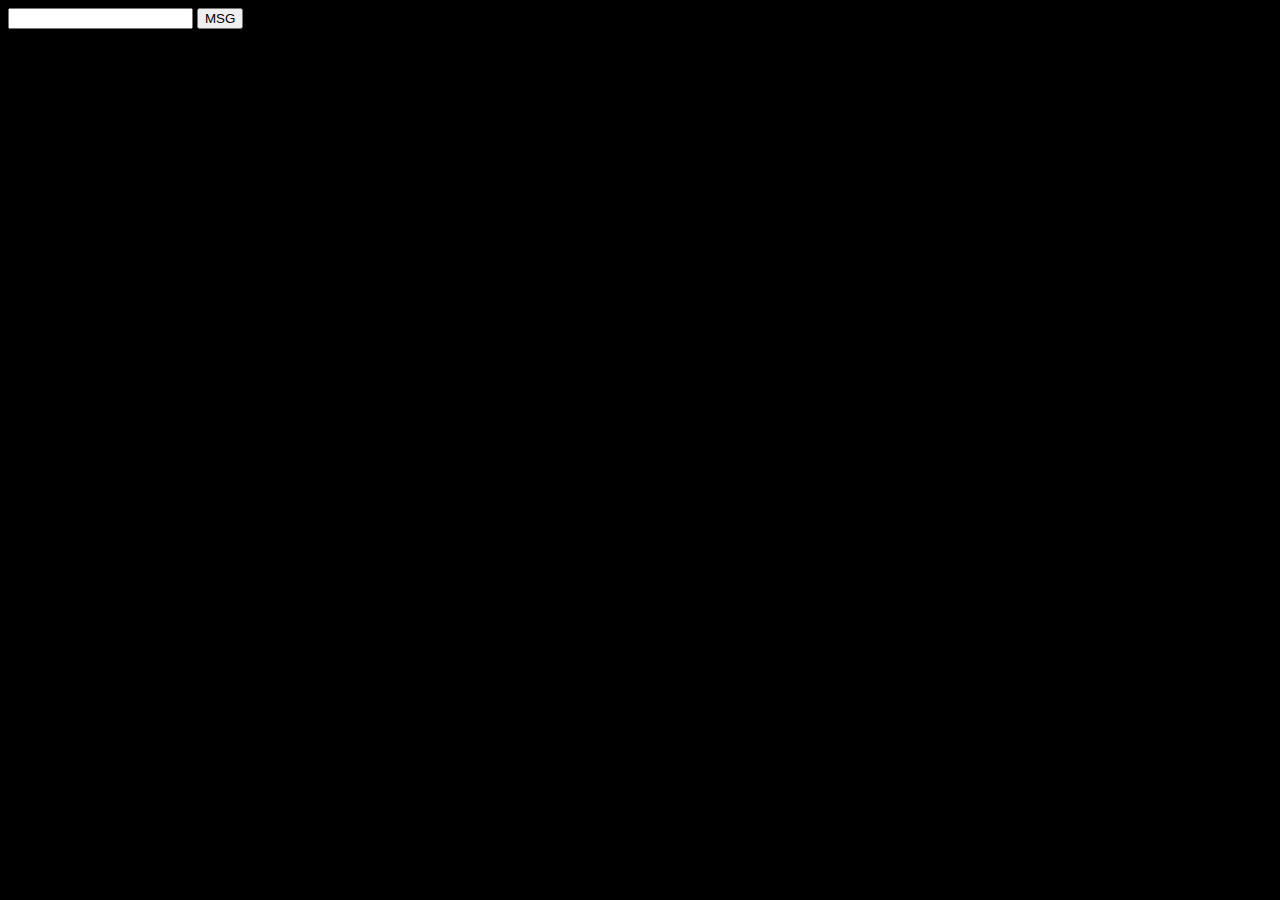
<file: youtube/index.html>
<!doctype html>
<html>
  <head>
    <title>Search</title>
     <link rel="stylesheet" type="text/css" href="search.css"> 
  </head>
  <body>

    <input type=text id=textmsg></input>
    <button type="button" onclick=msg()>MSG</button>
    <br>

    <button type="button" onclick=play(1) style="display:none;">PLAY</button>
      <label  style="display:none;"> <input id="query" value='cats' type="text"/><button id="search-button" disabled onclick="search()">Search</button></label>
    </div>
    <div id="search-container">
    </div>
    <script src="//ajax.googleapis.com/ajax/libs/jquery/1.8.2/jquery.min.js"></script>
    <script src="auth.js"></script>
     <?
      
      //$msg=$_GET['msg'];
      //$code=$_GET['code'];
      //$msg=iconv("utf-8","euc-kr",$msg);
      $text=iconv("utf-8","euc-kr","로");
      $text1=iconv("utf-8","euc-kr","을");
      $text2=iconv("utf-8","euc-kr","를");
      $s1=iconv("utf-8","euc-kr","검색");
      $sel1=iconv("utf-8","euc-kr","첫번");
      $sel2=iconv("utf-8","euc-kr","두번");
      $sel3=iconv("utf-8","euc-kr","세번");
      $sel4=iconv("utf-8","euc-kr","네번");
      $sel5=iconv("utf-8","euc-kr","다섯");
      $back=iconv("utf-8","euc-kr","목록");
      echo "<script>var text='".$text."';
      var text1='".$text1."';
      var text2='".$text2."';
      var s1='".$s1."';
      var sel1='".$sel1."';
      var sel2='".$sel2."';
      var sel3='".$sel3."';
      var sel4='".$sel4."';
      var sel5='".$sel5."';
      var back='".$back."';</script>";
    ?>
    <script src="search.js"></script>
    <script src="https://apis.google.com/js/client.js?onload=googleApiClientReady"></script>
   

  </body>
</html>
</file>
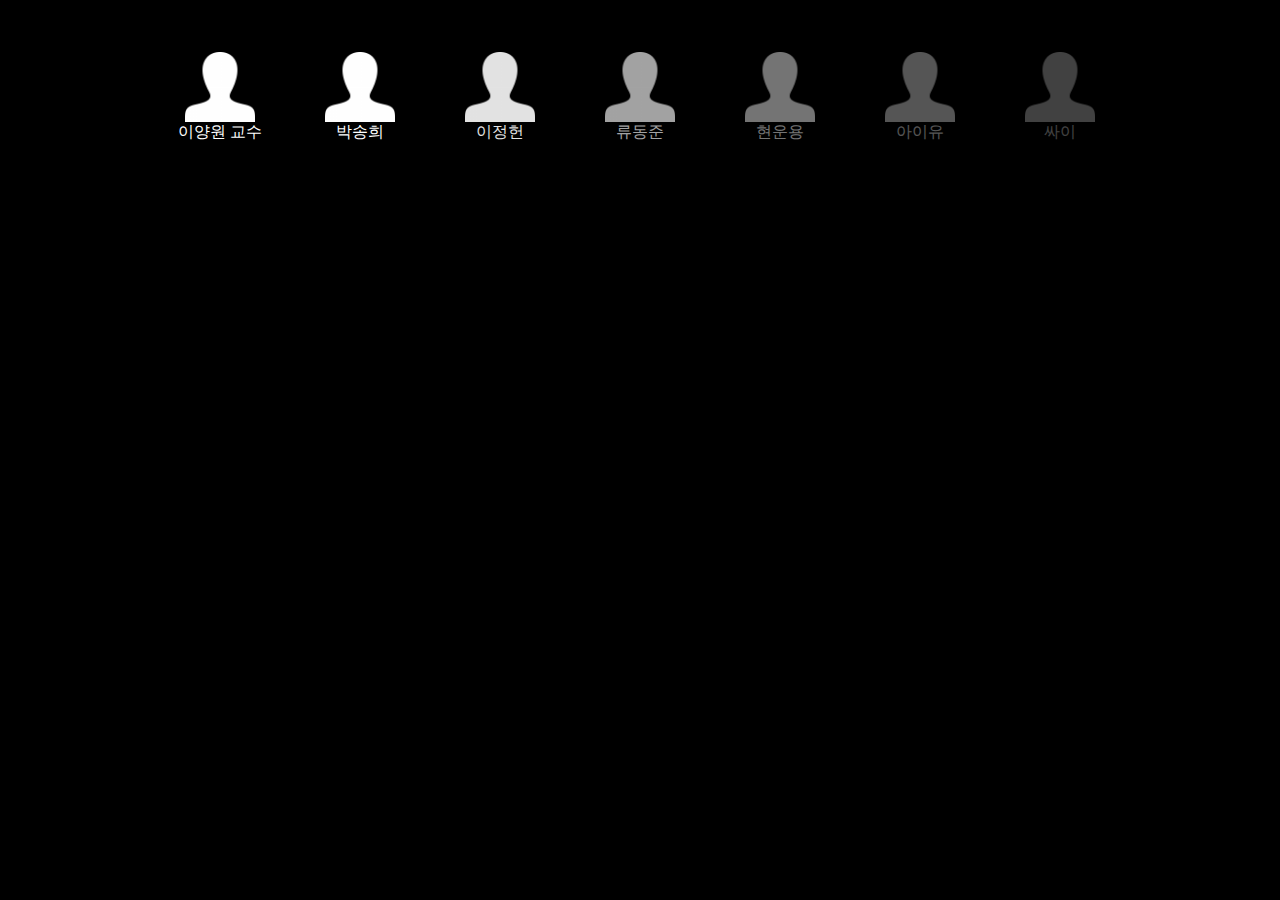
<file: apps/calling/index.html>
<!DOCTYPE html>
<html lang="en">


  <head>
     
      <meta charset="utf-8">
      <title>Calling</title>
      <meta name="viewport" content="width=device-width, initial-scale=1, minimum-scale=1, maximum-scale=1">     

      <link rel="stylesheet" type="text/css" href="css/index.css">
  </head>





  <body>
    <input type='text' id=name>
    <input type=button id=name-btn value='선택' onclick='SelectPeople()'>

    <center>
    <div id=people-parent></div>
    </center>


    <div id=sel-people>
      <center>
        <div class="call-animation">
          <img id=sel-img class="img-circle" src="img/user.png" />
        </div>
        <p id=sel-p>asdfasdf</p>
      </center>
    </div>
    

    <script src="https://ajax.googleapis.com/ajax/libs/jquery/3.2.1/jquery.min.js"></script>
    <script src="js/cmd.json"></script>
    <script src="js/msg.js"></script>
    <script src="js/index.js"></script>


  </body>

</html>
</file>
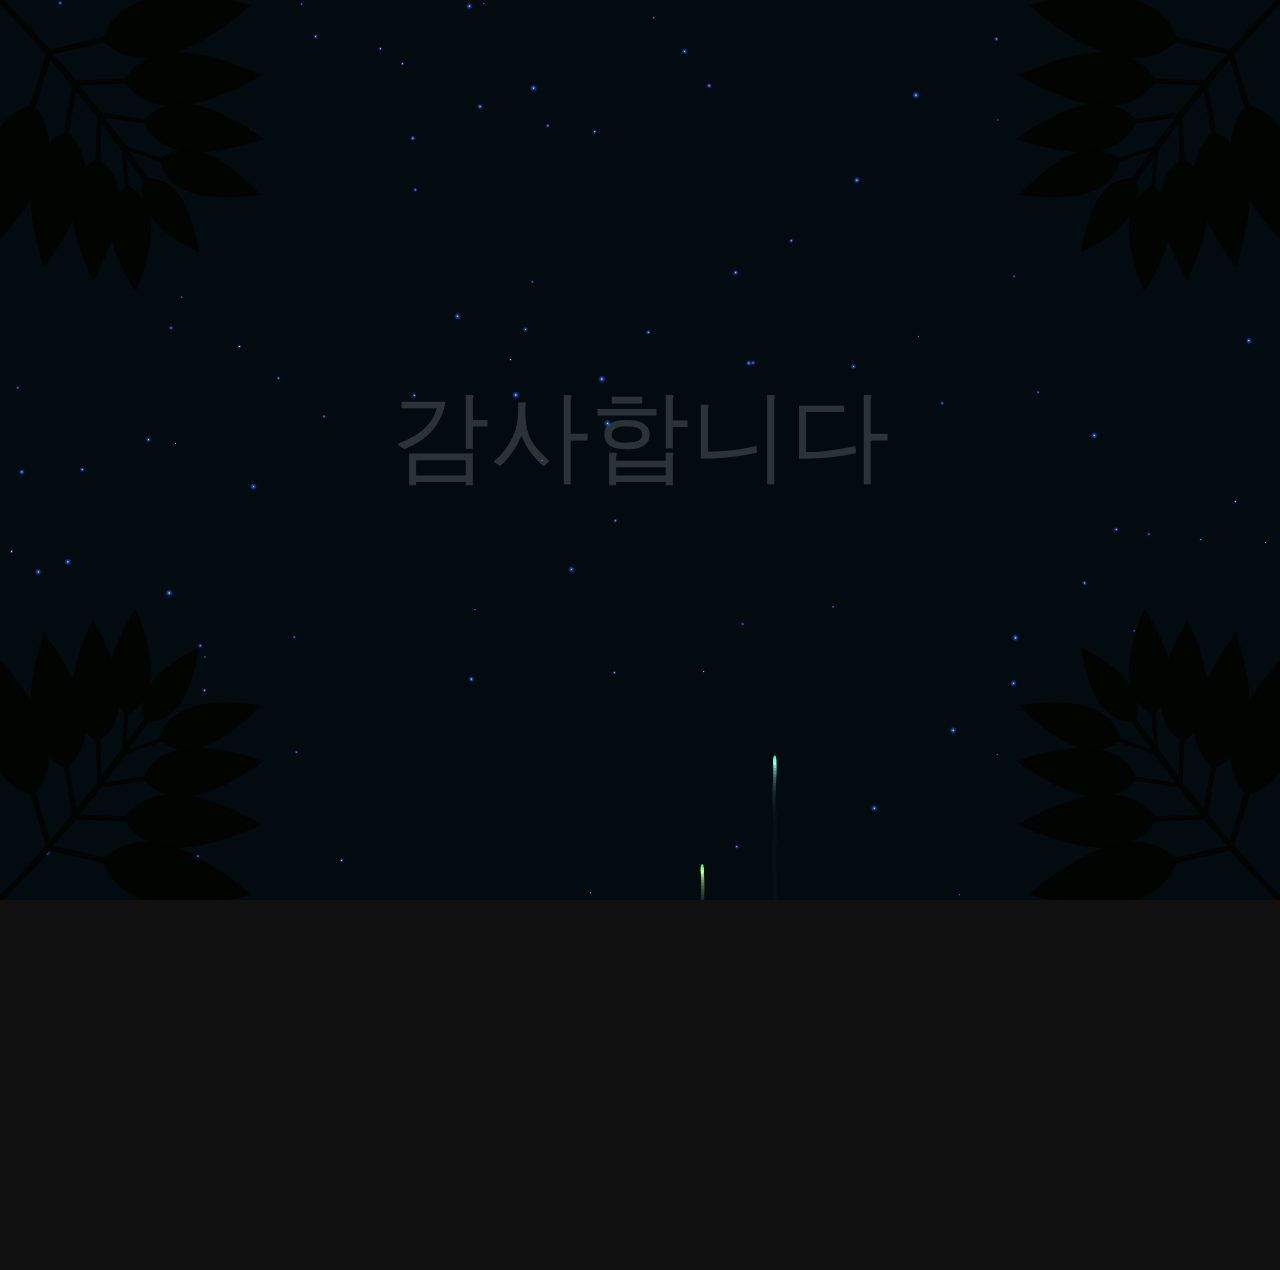
<file: apps/thank/index.html>
<!DOCTYPE html>
<html lang="en">


  <head>
     
      <meta charset="utf-8">
      <title>ThankYou</title>
      <meta name="viewport" content="width=device-width, initial-scale=1, minimum-scale=1, maximum-scale=1">     

      <link rel="stylesheet" type="text/css" href="css/index.css">


  </head>


  <body>    
    


    <div id="jsi-fireworks-container" class="container"></div>
    <p id=title>감사합니다</p>

    <script src="https://ajax.googleapis.com/ajax/libs/jquery/3.2.1/jquery.min.js"></script>
    <script src="js/cmd.json"></script>
    <script src="js/msg.js"></script>
    <script src="js/index.js"></script>


  </body>

</html>
</file>
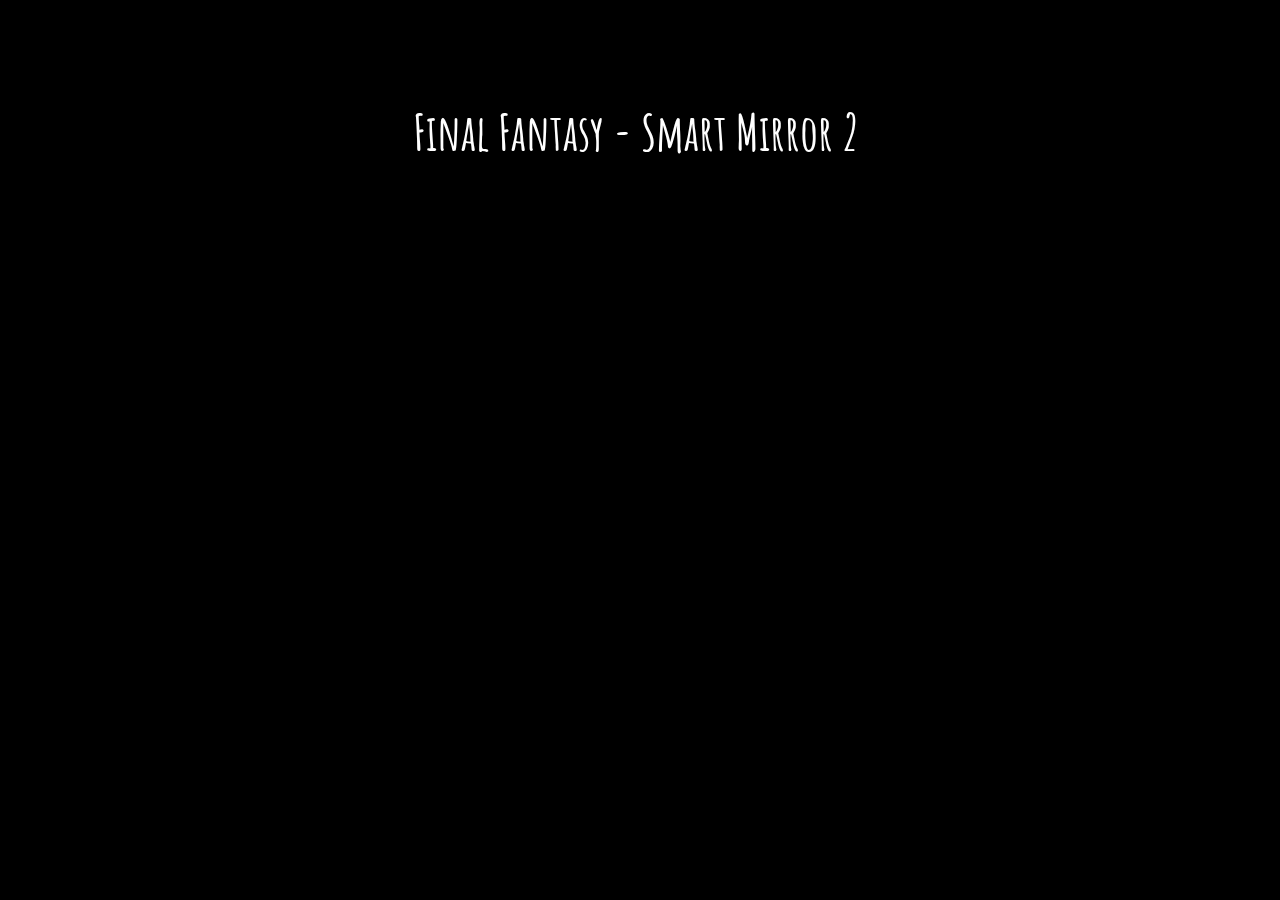
<file: apps/title/index.html>
<!DOCTYPE html>
<html lang="en">


  <head>
     
      <meta charset="utf-8">
      <title>Title</title>
      <meta name="viewport" content="width=device-width, initial-scale=1, minimum-scale=1, maximum-scale=1">     

      <link rel="stylesheet" type="text/css" href="css/index.css">
      <link rel="stylesheet" type="text/css" href="assets/animate.css">
      


  </head>


  <body>
      <center>
        <h1 class="tlt">Final Fantasy - Smart Mirror 2 </h1>
      </center>

    <script src="https://ajax.googleapis.com/ajax/libs/jquery/3.2.1/jquery.min.js"></script>

    <script src="assets/jquery.fittext.js"></script>
    <script src="assets/jquery.lettering.js"></script>
    <script src="assets/jquery.textillate.js"></script>
    <script src="js/index.js"></script>


  </body>

</html>
</file>
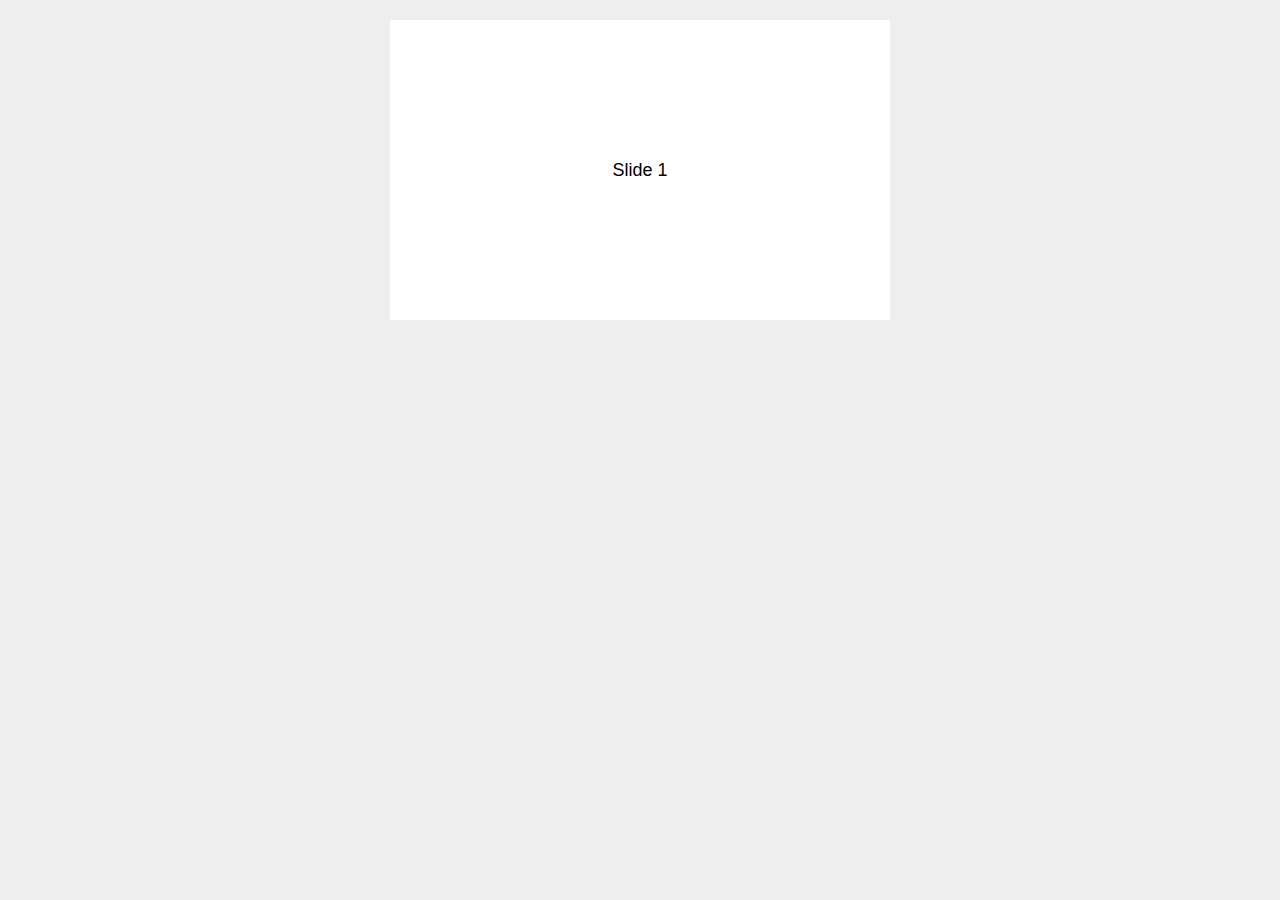
<file: Swiper-3.4.2/demos/01-default.html>
<!DOCTYPE html>
<html lang="en">
<head>
    <meta charset="utf-8">
    <title>Swiper demo</title>
    <!-- Link Swiper's CSS -->
    <link rel="stylesheet" href="../dist/css/swiper.min.css">

    <!-- Demo styles -->
    <style>
    body {
        background: #eee;
        font-family: Helvetica Neue, Helvetica, Arial, sans-serif;
        font-size: 14px;
        color:#000;
        margin: 0;
        padding: 0;
    }
    .swiper-container {
        width: 500px;
        height: 300px;
        margin: 20px auto;
    }
    .swiper-slide {
        text-align: center;
        font-size: 18px;
        background: #fff;
        
        /* Center slide text vertically */
        display: -webkit-box;
        display: -ms-flexbox;
        display: -webkit-flex;
        display: flex;
        -webkit-box-pack: center;
        -ms-flex-pack: center;
        -webkit-justify-content: center;
        justify-content: center;
        -webkit-box-align: center;
        -ms-flex-align: center;
        -webkit-align-items: center;
        align-items: center;
    }
    </style>
</head>
<body>
    <!-- Swiper -->
    <div class="swiper-container">
        <div class="swiper-wrapper">
            <div class="swiper-slide">Slide 1</div>
            <div class="swiper-slide">Slide 2</div>
            <div class="swiper-slide">Slide 3</div>
            <div class="swiper-slide">Slide 4</div>
            <div class="swiper-slide">Slide 5</div>
            <div class="swiper-slide">Slide 6</div>
            <div class="swiper-slide">Slide 7</div>
            <div class="swiper-slide">Slide 8</div>
            <div class="swiper-slide">Slide 9</div>
            <div class="swiper-slide">Slide 10</div>
        </div>
    </div>

    <!-- Swiper JS -->
    <script src="../dist/js/swiper.min.js"></script>

    <!-- Initialize Swiper -->
    <script>
    var swiper = new Swiper('.swiper-container');
    </script>
</body>
</html>
</file>
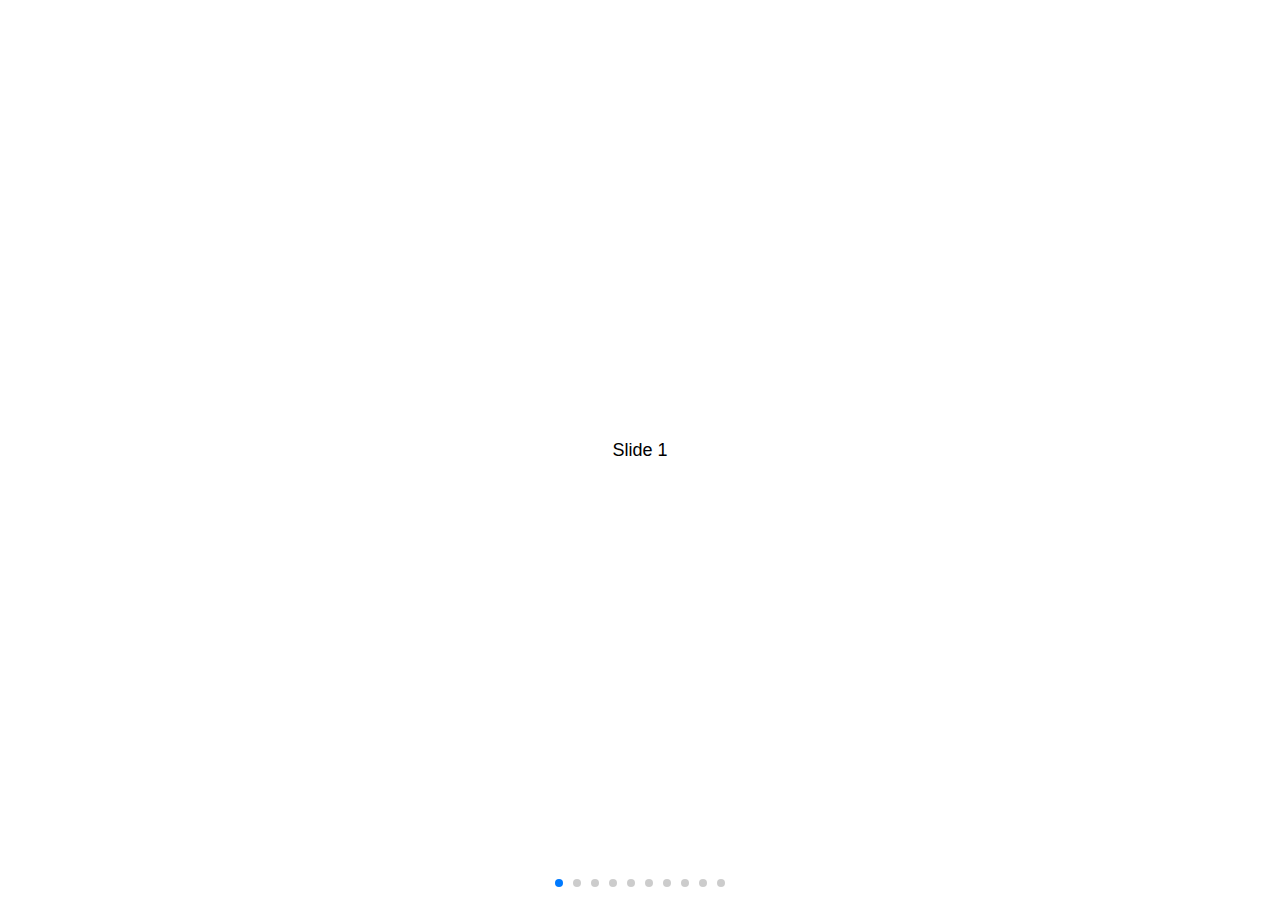
<file: Swiper-3.4.2/demos/02-responsive.html>
<!DOCTYPE html>
<html lang="en">
<head>
    <meta charset="utf-8">
    <title>Swiper demo</title>
    <meta name="viewport" content="width=device-width, initial-scale=1, minimum-scale=1, maximum-scale=1">

    <!-- Link Swiper's CSS -->
    <link rel="stylesheet" href="../dist/css/swiper.min.css">

    <!-- Demo styles -->
    <style>
    html, body {
        position: relative;
        height: 100%;
    }
    body {
        background: #eee;
        font-family: Helvetica Neue, Helvetica, Arial, sans-serif;
        font-size: 14px;
        color:#000;
        margin: 0;
        padding: 0;
    }
    .swiper-container {
        width: 100%;
        height: 100%;
    }
    .swiper-slide {
        text-align: center;
        font-size: 18px;
        background: #fff;

        /* Center slide text vertically */
        display: -webkit-box;
        display: -ms-flexbox;
        display: -webkit-flex;
        display: flex;
        -webkit-box-pack: center;
        -ms-flex-pack: center;
        -webkit-justify-content: center;
        justify-content: center;
        -webkit-box-align: center;
        -ms-flex-align: center;
        -webkit-align-items: center;
        align-items: center;
    }
    </style>
</head>
<body>
    <!-- Swiper -->
    <div class="swiper-container">
        <div class="swiper-wrapper">
            <div class="swiper-slide">Slide 1</div>
            <div class="swiper-slide">Slide 2</div>
            <div class="swiper-slide">Slide 3</div>
            <div class="swiper-slide">Slide 4</div>
            <div class="swiper-slide">Slide 5</div>
            <div class="swiper-slide">Slide 6</div>
            <div class="swiper-slide">Slide 7</div>
            <div class="swiper-slide">Slide 8</div>
            <div class="swiper-slide">Slide 9</div>
            <div class="swiper-slide">Slide 10</div>
        </div>
        <!-- Add Pagination -->
        <div class="swiper-pagination"></div>
    </div>

    <!-- Swiper JS -->
    <script src="../dist/js/swiper.min.js"></script>

    <!-- Initialize Swiper -->
    <script>
    var swiper = new Swiper('.swiper-container', {
        pagination: '.swiper-pagination',
        paginationClickable: true
    });
    </script>
</body>
</html>
</file>
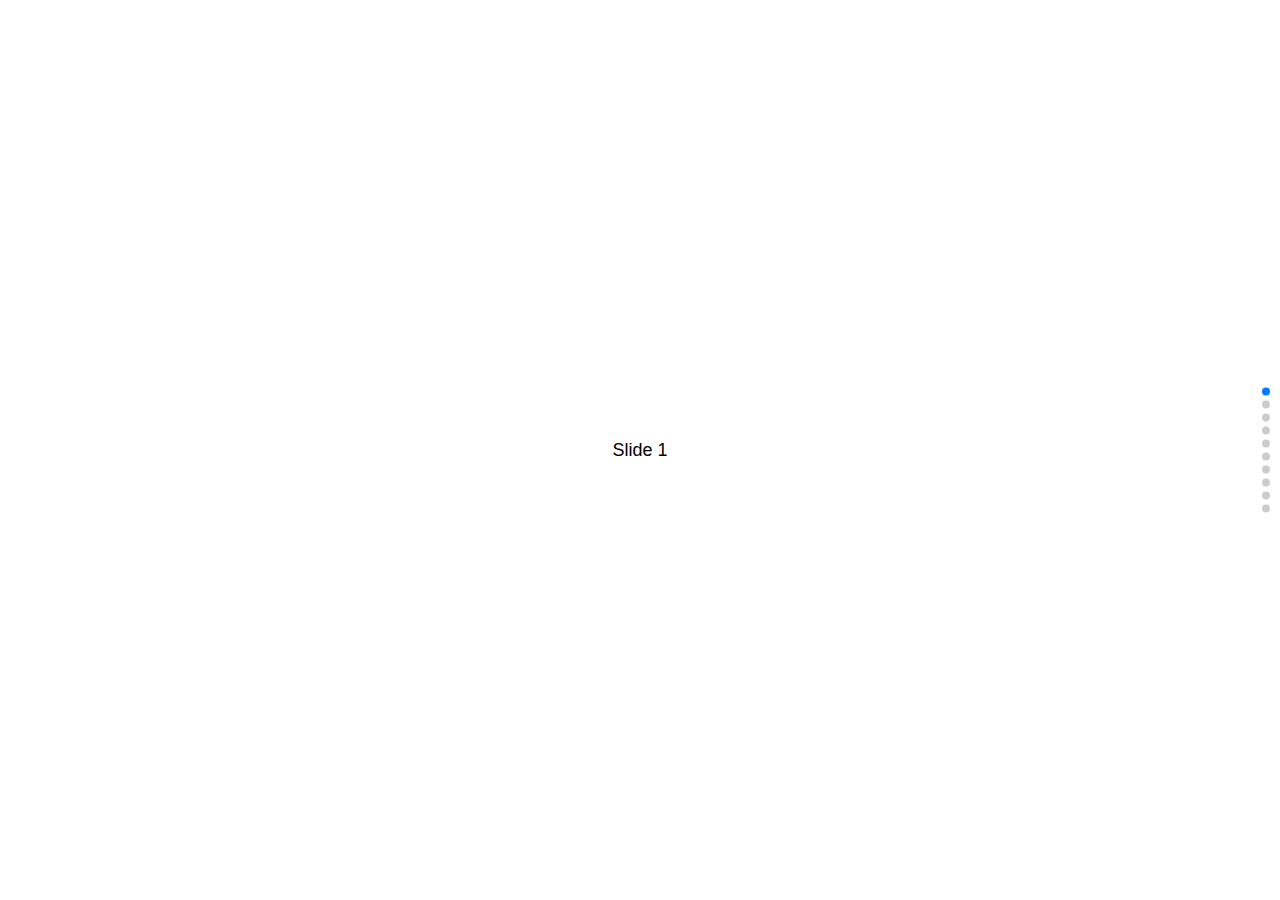
<file: Swiper-3.4.2/demos/03-vertical.html>
<!DOCTYPE html>
<html lang="en">
<head>
    <meta charset="utf-8">
    <title>Swiper demo</title>
    <meta name="viewport" content="width=device-width, initial-scale=1, minimum-scale=1, maximum-scale=1">

    <!-- Link Swiper's CSS -->
    <link rel="stylesheet" href="../dist/css/swiper.min.css">

    <!-- Demo styles -->
    <style>
    html, body {
        position: relative;
        height: 100%;
    }
    body {
        background: #eee;
        font-family: Helvetica Neue, Helvetica, Arial, sans-serif;
        font-size: 14px;
        color:#000;
        margin: 0;
        padding: 0;
    }
    .swiper-container {
        width: 100%;
        height: 100%;
    }
    .swiper-slide {
        text-align: center;
        font-size: 18px;
        background: #fff;

        /* Center slide text vertically */
        display: -webkit-box;
        display: -ms-flexbox;
        display: -webkit-flex;
        display: flex;
        -webkit-box-pack: center;
        -ms-flex-pack: center;
        -webkit-justify-content: center;
        justify-content: center;
        -webkit-box-align: center;
        -ms-flex-align: center;
        -webkit-align-items: center;
        align-items: center;
    }
    </style>
</head>
<body>
    <!-- Swiper -->
    <div class="swiper-container">
        <div class="swiper-wrapper">
            <div class="swiper-slide">Slide 1</div>
            <div class="swiper-slide">Slide 2</div>
            <div class="swiper-slide">Slide 3</div>
            <div class="swiper-slide">Slide 4</div>
            <div class="swiper-slide">Slide 5</div>
            <div class="swiper-slide">Slide 6</div>
            <div class="swiper-slide">Slide 7</div>
            <div class="swiper-slide">Slide 8</div>
            <div class="swiper-slide">Slide 9</div>
            <div class="swiper-slide">Slide 10</div>
        </div>
        <!-- Add Pagination -->
        <div class="swiper-pagination"></div>
    </div>

    <!-- Swiper JS -->
    <script src="../dist/js/swiper.min.js"></script>

    <!-- Initialize Swiper -->
    <script>
    var swiper = new Swiper('.swiper-container', {
        pagination: '.swiper-pagination',
        paginationClickable: true,
        direction: 'vertical'
    });
    </script>
</body>
</html>
</file>
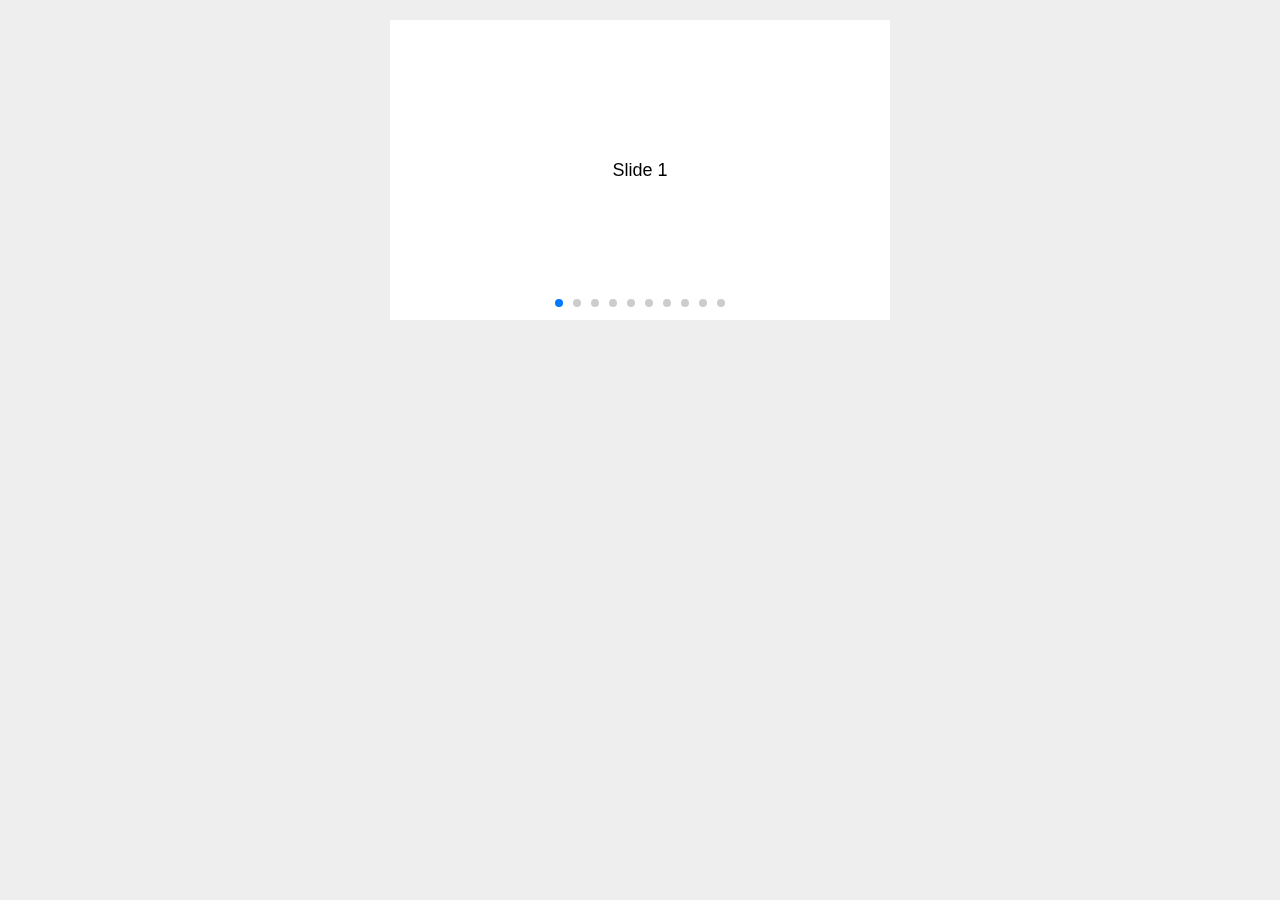
<file: Swiper-3.4.2/demos/04-space-between.html>
<!DOCTYPE html>
<html lang="en">
<head>
    <meta charset="utf-8">
    <title>Swiper demo</title>
    <meta name="viewport" content="width=device-width, initial-scale=1, minimum-scale=1, maximum-scale=1">

    <!-- Link Swiper's CSS -->
    <link rel="stylesheet" href="../dist/css/swiper.min.css">

    <!-- Demo styles -->
    <style>
    body {
        background: #eee;
        font-family: Helvetica Neue, Helvetica, Arial, sans-serif;
        font-size: 14px;
        color:#000;
        margin: 0;
        padding: 0;
    }
    .swiper-container {
        width: 500px;
        height: 300px;
        margin: 20px auto;
    }
    .swiper-slide {
        text-align: center;
        font-size: 18px;
        background: #fff;

        /* Center slide text vertically */
        display: -webkit-box;
        display: -ms-flexbox;
        display: -webkit-flex;
        display: flex;
        -webkit-box-pack: center;
        -ms-flex-pack: center;
        -webkit-justify-content: center;
        justify-content: center;
        -webkit-box-align: center;
        -ms-flex-align: center;
        -webkit-align-items: center;
        align-items: center;
    }
    </style>
</head>
<body>
    <!-- Swiper -->
    <div class="swiper-container">
        <div class="swiper-wrapper">
            <div class="swiper-slide">Slide 1</div>
            <div class="swiper-slide">Slide 2</div>
            <div class="swiper-slide">Slide 3</div>
            <div class="swiper-slide">Slide 4</div>
            <div class="swiper-slide">Slide 5</div>
            <div class="swiper-slide">Slide 6</div>
            <div class="swiper-slide">Slide 7</div>
            <div class="swiper-slide">Slide 8</div>
            <div class="swiper-slide">Slide 9</div>
            <div class="swiper-slide">Slide 10</div>
        </div>
        <!-- Add Pagination -->
        <div class="swiper-pagination"></div>
    </div>

    <!-- Swiper JS -->
    <script src="../dist/js/swiper.min.js"></script>

    <!-- Initialize Swiper -->
    <script>
    var swiper = new Swiper('.swiper-container', {
        pagination: '.swiper-pagination',
        paginationClickable: true,
        spaceBetween: 30,
    });
    </script>
</body>
</html>
</file>
<file: youtube/search.css>
body{
	background-color: #000;
}
p
{
	color:white;
	width:300px;
}

.card{
	text-align: center;
	width:350px;
	height:300px;
	display:inline-block;
}
</file>
<file: apps/calling/css/index.css>
body{
	background-color: black;
	overflow: hidden;
}

.people-box{
	display: inline-block;
	margin:20px;
	width:100px;
	height: 100px;
	text-align: center;
	vertical-align: top;
}
.people-animation{
	display: none;
}

img{
	display: block;
	width:70px;
	margin:0px;
	padding:0px;
}
p{
	margin:0px;
	padding:0px;
	color:white;
}

#sel-people{
	position: absolute;
	left:-100%;
	width:100%;
}

#sel-img{
	width: 100%;
    border-radius: 100%;
    position: absolute;
    left: 0px;
    top: 0px;
}

#sel-p{
	font-size: 100px;
}

.call-animation {
    background: #000;
    width: 400px;
    height: 400px;
    position: relative;
    margin: 0 auto;
    border-radius: 100%;
    border: solid 5px #fff;
    animation: play 2s ease infinite;
    -webkit-backface-visibility: hidden;
    -moz-backface-visibility: hidden;
    -ms-backface-visibility: hidden;
    backface-visibility: hidden;
  
}

@keyframes play {

    0% {
        transform: scale(1);
    }
    15% {
        box-shadow: 0 0 0 30px rgba(255, 255, 255, 0.4);
    }
    25% {
        box-shadow: 0 0 0 50px rgba(255, 255, 255, 0.4), 0 0 0 20px rgba(255, 255, 255, 0.2);
    }
    25% {
        box-shadow: 0 0 0 60px rgba(255, 255, 255, 0.4), 0 0 0 30px rgba(255, 255, 255, 0.2);
    }

}

#name{
	visibility: hidden;
}
#name-btn{
	visibility: hidden;	
}
</file>
<file: apps/thank/css/index.css>
#title{
	display: none;
	width: 100%;
	height: 100%;
	text-align: center;
	position: absolute;
	top:30%;
	color: white;
	font-size: 100px;
}
body{
	background-color: black;
	overflow: hidden;
}
html, body{
    width: 100%;
    height: 100%;
    margin: 0;
    padding: 0;
    overflow: hidden;
    background-color: #101010;
}
.container{
    position: absolute;
    width: 100%;
    height: 100%;
    top: 0;
    left: 0;
    
}
canvas{
    position: absolute;
    top: 0;
    left: 0;
}
</file>
<file: apps/title/css/index.css>
@import url('https://fonts.googleapis.com/css?family=Amatic+SC');


body{
	background-color: black;
	color:white;
	font-family: 'Amatic SC', cursive;
}
h1{
	margin-top: 100px;
	font-size: 50px;
}




.foldUnfold {
  -webkit-animation: foldUnfold 2000ms linear both;
  animation: foldUnfold 2000ms linear both;
}

/* Generated with Bounce.js. Edit at http://bouncejs.com/#{s:[{T:"c",e:"b",d:1000,D:0,f:{x:1,y:1},t:{x:0.2,y:1},s:3,b:4},{T:"c",e:"b",d:1000,D:500,f:{x:1,y:1},t:{x:1,y:0.2},s:3,b:4},{T:"c",e:"b",d:1000,D:1000,f:{x:1,y:1},t:{x:5,y:1},s:3,b:4},{T:"c",e:"b",d:500,D:1500,f:{x:1,y:1},t:{x:1,y:5},s:1,b:2}]} */

@-webkit-keyframes foldUnfold { 
  0% { -webkit-transform: matrix3d(1, 0, 0, 0, 0, 1, 0, 0, 0, 0, 1, 0, 0, 0, 0, 1); transform: matrix3d(1, 0, 0, 0, 0, 1, 0, 0, 0, 0, 1, 0, 0, 0, 0, 1); }
  0.833333% { -webkit-transform: matrix3d(0.83875, 0, 0, 0, 0, 1, 0, 0, 0, 0, 1, 0, 0, 0, 0, 1); transform: matrix3d(0.83875, 0, 0, 0, 0, 1, 0, 0, 0, 0, 1, 0, 0, 0, 0, 1); }
  1.666667% { -webkit-transform: matrix3d(0.68696, 0, 0, 0, 0, 1, 0, 0, 0, 0, 1, 0, 0, 0, 0, 1); transform: matrix3d(0.68696, 0, 0, 0, 0, 1, 0, 0, 0, 0, 1, 0, 0, 0, 0, 1); }
  2.5% { -webkit-transform: matrix3d(0.55202, 0, 0, 0, 0, 1, 0, 0, 0, 0, 1, 0, 0, 0, 0, 1); transform: matrix3d(0.55202, 0, 0, 0, 0, 1, 0, 0, 0, 0, 1, 0, 0, 0, 0, 1); }
  3.333333% { -webkit-transform: matrix3d(0.43766, 0, 0, 0, 0, 1, 0, 0, 0, 0, 1, 0, 0, 0, 0, 1); transform: matrix3d(0.43766, 0, 0, 0, 0, 1, 0, 0, 0, 0, 1, 0, 0, 0, 0, 1); }
  4.166667% { -webkit-transform: matrix3d(0.34496, 0, 0, 0, 0, 1, 0, 0, 0, 0, 1, 0, 0, 0, 0, 1); transform: matrix3d(0.34496, 0, 0, 0, 0, 1, 0, 0, 0, 0, 1, 0, 0, 0, 0, 1); }
  5% { -webkit-transform: matrix3d(0.27313, 0, 0, 0, 0, 1, 0, 0, 0, 0, 1, 0, 0, 0, 0, 1); transform: matrix3d(0.27313, 0, 0, 0, 0, 1, 0, 0, 0, 0, 1, 0, 0, 0, 0, 1); }
  5.833333% { -webkit-transform: matrix3d(0.22019, 0, 0, 0, 0, 1, 0, 0, 0, 0, 1, 0, 0, 0, 0, 1); transform: matrix3d(0.22019, 0, 0, 0, 0, 1, 0, 0, 0, 0, 1, 0, 0, 0, 0, 1); }
  6.666667% { -webkit-transform: matrix3d(0.18352, 0, 0, 0, 0, 1, 0, 0, 0, 0, 1, 0, 0, 0, 0, 1); transform: matrix3d(0.18352, 0, 0, 0, 0, 1, 0, 0, 0, 0, 1, 0, 0, 0, 0, 1); }
  7.5% { -webkit-transform: matrix3d(0.16022, 0, 0, 0, 0, 1, 0, 0, 0, 0, 1, 0, 0, 0, 0, 1); transform: matrix3d(0.16022, 0, 0, 0, 0, 1, 0, 0, 0, 0, 1, 0, 0, 0, 0, 1); }
  8.333333% { -webkit-transform: matrix3d(0.14747, 0, 0, 0, 0, 1, 0, 0, 0, 0, 1, 0, 0, 0, 0, 1); transform: matrix3d(0.14747, 0, 0, 0, 0, 1, 0, 0, 0, 0, 1, 0, 0, 0, 0, 1); }
  9.166667% { -webkit-transform: matrix3d(0.14261, 0, 0, 0, 0, 1, 0, 0, 0, 0, 1, 0, 0, 0, 0, 1); transform: matrix3d(0.14261, 0, 0, 0, 0, 1, 0, 0, 0, 0, 1, 0, 0, 0, 0, 1); }
  10% { -webkit-transform: matrix3d(0.14336, 0, 0, 0, 0, 1, 0, 0, 0, 0, 1, 0, 0, 0, 0, 1); transform: matrix3d(0.14336, 0, 0, 0, 0, 1, 0, 0, 0, 0, 1, 0, 0, 0, 0, 1); }
  10.833333% { -webkit-transform: matrix3d(0.14779, 0, 0, 0, 0, 1, 0, 0, 0, 0, 1, 0, 0, 0, 0, 1); transform: matrix3d(0.14779, 0, 0, 0, 0, 1, 0, 0, 0, 0, 1, 0, 0, 0, 0, 1); }
  11.666667% { -webkit-transform: matrix3d(0.15437, 0, 0, 0, 0, 1, 0, 0, 0, 0, 1, 0, 0, 0, 0, 1); transform: matrix3d(0.15437, 0, 0, 0, 0, 1, 0, 0, 0, 0, 1, 0, 0, 0, 0, 1); }
  12.5% { -webkit-transform: matrix3d(0.16192, 0, 0, 0, 0, 1, 0, 0, 0, 0, 1, 0, 0, 0, 0, 1); transform: matrix3d(0.16192, 0, 0, 0, 0, 1, 0, 0, 0, 0, 1, 0, 0, 0, 0, 1); }
  13.333333% { -webkit-transform: matrix3d(0.1696, 0, 0, 0, 0, 1, 0, 0, 0, 0, 1, 0, 0, 0, 0, 1); transform: matrix3d(0.1696, 0, 0, 0, 0, 1, 0, 0, 0, 0, 1, 0, 0, 0, 0, 1); }
  14.166667% { -webkit-transform: matrix3d(0.17682, 0, 0, 0, 0, 1, 0, 0, 0, 0, 1, 0, 0, 0, 0, 1); transform: matrix3d(0.17682, 0, 0, 0, 0, 1, 0, 0, 0, 0, 1, 0, 0, 0, 0, 1); }
  15% { -webkit-transform: matrix3d(0.18325, 0, 0, 0, 0, 1, 0, 0, 0, 0, 1, 0, 0, 0, 0, 1); transform: matrix3d(0.18325, 0, 0, 0, 0, 1, 0, 0, 0, 0, 1, 0, 0, 0, 0, 1); }
  15.833333% { -webkit-transform: matrix3d(0.18869, 0, 0, 0, 0, 1, 0, 0, 0, 0, 1, 0, 0, 0, 0, 1); transform: matrix3d(0.18869, 0, 0, 0, 0, 1, 0, 0, 0, 0, 1, 0, 0, 0, 0, 1); }
  16.666667% { -webkit-transform: matrix3d(0.1931, 0, 0, 0, 0, 1, 0, 0, 0, 0, 1, 0, 0, 0, 0, 1); transform: matrix3d(0.1931, 0, 0, 0, 0, 1, 0, 0, 0, 0, 1, 0, 0, 0, 0, 1); }
  17.5% { -webkit-transform: matrix3d(0.19652, 0, 0, 0, 0, 1, 0, 0, 0, 0, 1, 0, 0, 0, 0, 1); transform: matrix3d(0.19652, 0, 0, 0, 0, 1, 0, 0, 0, 0, 1, 0, 0, 0, 0, 1); }
  18.333333% { -webkit-transform: matrix3d(0.19904, 0, 0, 0, 0, 1, 0, 0, 0, 0, 1, 0, 0, 0, 0, 1); transform: matrix3d(0.19904, 0, 0, 0, 0, 1, 0, 0, 0, 0, 1, 0, 0, 0, 0, 1); }
  19.166667% { -webkit-transform: matrix3d(0.20078, 0, 0, 0, 0, 1, 0, 0, 0, 0, 1, 0, 0, 0, 0, 1); transform: matrix3d(0.20078, 0, 0, 0, 0, 1, 0, 0, 0, 0, 1, 0, 0, 0, 0, 1); }
  20% { -webkit-transform: matrix3d(0.20189, 0, 0, 0, 0, 1, 0, 0, 0, 0, 1, 0, 0, 0, 0, 1); transform: matrix3d(0.20189, 0, 0, 0, 0, 1, 0, 0, 0, 0, 1, 0, 0, 0, 0, 1); }
  20.833333% { -webkit-transform: matrix3d(0.2025, 0, 0, 0, 0, 1, 0, 0, 0, 0, 1, 0, 0, 0, 0, 1); transform: matrix3d(0.2025, 0, 0, 0, 0, 1, 0, 0, 0, 0, 1, 0, 0, 0, 0, 1); }
  21.666667% { -webkit-transform: matrix3d(0.20273, 0, 0, 0, 0, 1, 0, 0, 0, 0, 1, 0, 0, 0, 0, 1); transform: matrix3d(0.20273, 0, 0, 0, 0, 1, 0, 0, 0, 0, 1, 0, 0, 0, 0, 1); }
  22.5% { -webkit-transform: matrix3d(0.2027, 0, 0, 0, 0, 1, 0, 0, 0, 0, 1, 0, 0, 0, 0, 1); transform: matrix3d(0.2027, 0, 0, 0, 0, 1, 0, 0, 0, 0, 1, 0, 0, 0, 0, 1); }
  23.333333% { -webkit-transform: matrix3d(0.20248, 0, 0, 0, 0, 1, 0, 0, 0, 0, 1, 0, 0, 0, 0, 1); transform: matrix3d(0.20248, 0, 0, 0, 0, 1, 0, 0, 0, 0, 1, 0, 0, 0, 0, 1); }
  24.166667% { -webkit-transform: matrix3d(0.20217, 0, 0, 0, 0, 1, 0, 0, 0, 0, 1, 0, 0, 0, 0, 1); transform: matrix3d(0.20217, 0, 0, 0, 0, 1, 0, 0, 0, 0, 1, 0, 0, 0, 0, 1); }
  25% { -webkit-transform: matrix3d(0.20181, 0, 0, 0, 0, 1, 0, 0, 0, 0, 1, 0, 0, 0, 0, 1); transform: matrix3d(0.20181, 0, 0, 0, 0, 1, 0, 0, 0, 0, 1, 0, 0, 0, 0, 1); }
  25.833333% { -webkit-transform: matrix3d(0.20145, 0, 0, 0, 0, 0.83875, 0, 0, 0, 0, 1, 0, 0, 0, 0, 1); transform: matrix3d(0.20145, 0, 0, 0, 0, 0.83875, 0, 0, 0, 0, 1, 0, 0, 0, 0, 1); }
  26.666667% { -webkit-transform: matrix3d(0.2011, 0, 0, 0, 0, 0.68696, 0, 0, 0, 0, 1, 0, 0, 0, 0, 1); transform: matrix3d(0.2011, 0, 0, 0, 0, 0.68696, 0, 0, 0, 0, 1, 0, 0, 0, 0, 1); }
  27.5% { -webkit-transform: matrix3d(0.2008, 0, 0, 0, 0, 0.55202, 0, 0, 0, 0, 1, 0, 0, 0, 0, 1); transform: matrix3d(0.2008, 0, 0, 0, 0, 0.55202, 0, 0, 0, 0, 1, 0, 0, 0, 0, 1); }
  28.333333% { -webkit-transform: matrix3d(0.20054, 0, 0, 0, 0, 0.43766, 0, 0, 0, 0, 1, 0, 0, 0, 0, 1); transform: matrix3d(0.20054, 0, 0, 0, 0, 0.43766, 0, 0, 0, 0, 1, 0, 0, 0, 0, 1); }
  29.166667% { -webkit-transform: matrix3d(0.20033, 0, 0, 0, 0, 0.34496, 0, 0, 0, 0, 1, 0, 0, 0, 0, 1); transform: matrix3d(0.20033, 0, 0, 0, 0, 0.34496, 0, 0, 0, 0, 1, 0, 0, 0, 0, 1); }
  30% { -webkit-transform: matrix3d(0.20017, 0, 0, 0, 0, 0.27313, 0, 0, 0, 0, 1, 0, 0, 0, 0, 1); transform: matrix3d(0.20017, 0, 0, 0, 0, 0.27313, 0, 0, 0, 0, 1, 0, 0, 0, 0, 1); }
  30.833333% { -webkit-transform: matrix3d(0.20005, 0, 0, 0, 0, 0.22019, 0, 0, 0, 0, 1, 0, 0, 0, 0, 1); transform: matrix3d(0.20005, 0, 0, 0, 0, 0.22019, 0, 0, 0, 0, 1, 0, 0, 0, 0, 1); }
  31.666667% { -webkit-transform: matrix3d(0.19996, 0, 0, 0, 0, 0.18352, 0, 0, 0, 0, 1, 0, 0, 0, 0, 1); transform: matrix3d(0.19996, 0, 0, 0, 0, 0.18352, 0, 0, 0, 0, 1, 0, 0, 0, 0, 1); }
  32.5% { -webkit-transform: matrix3d(0.19991, 0, 0, 0, 0, 0.16022, 0, 0, 0, 0, 1, 0, 0, 0, 0, 1); transform: matrix3d(0.19991, 0, 0, 0, 0, 0.16022, 0, 0, 0, 0, 1, 0, 0, 0, 0, 1); }
  33.333333% { -webkit-transform: matrix3d(0.19988, 0, 0, 0, 0, 0.14747, 0, 0, 0, 0, 1, 0, 0, 0, 0, 1); transform: matrix3d(0.19988, 0, 0, 0, 0, 0.14747, 0, 0, 0, 0, 1, 0, 0, 0, 0, 1); }
  34.166667% { -webkit-transform: matrix3d(0.19987, 0, 0, 0, 0, 0.14261, 0, 0, 0, 0, 1, 0, 0, 0, 0, 1); transform: matrix3d(0.19987, 0, 0, 0, 0, 0.14261, 0, 0, 0, 0, 1, 0, 0, 0, 0, 1); }
  35% { -webkit-transform: matrix3d(0.19987, 0, 0, 0, 0, 0.14336, 0, 0, 0, 0, 1, 0, 0, 0, 0, 1); transform: matrix3d(0.19987, 0, 0, 0, 0, 0.14336, 0, 0, 0, 0, 1, 0, 0, 0, 0, 1); }
  35.833333% { -webkit-transform: matrix3d(0.19988, 0, 0, 0, 0, 0.14779, 0, 0, 0, 0, 1, 0, 0, 0, 0, 1); transform: matrix3d(0.19988, 0, 0, 0, 0, 0.14779, 0, 0, 0, 0, 1, 0, 0, 0, 0, 1); }
  36.666667% { -webkit-transform: matrix3d(0.1999, 0, 0, 0, 0, 0.15437, 0, 0, 0, 0, 1, 0, 0, 0, 0, 1); transform: matrix3d(0.1999, 0, 0, 0, 0, 0.15437, 0, 0, 0, 0, 1, 0, 0, 0, 0, 1); }
  37.5% { -webkit-transform: matrix3d(0.19991, 0, 0, 0, 0, 0.16192, 0, 0, 0, 0, 1, 0, 0, 0, 0, 1); transform: matrix3d(0.19991, 0, 0, 0, 0, 0.16192, 0, 0, 0, 0, 1, 0, 0, 0, 0, 1); }
  38.333333% { -webkit-transform: matrix3d(0.19993, 0, 0, 0, 0, 0.1696, 0, 0, 0, 0, 1, 0, 0, 0, 0, 1); transform: matrix3d(0.19993, 0, 0, 0, 0, 0.1696, 0, 0, 0, 0, 1, 0, 0, 0, 0, 1); }
  39.166667% { -webkit-transform: matrix3d(0.19995, 0, 0, 0, 0, 0.17682, 0, 0, 0, 0, 1, 0, 0, 0, 0, 1); transform: matrix3d(0.19995, 0, 0, 0, 0, 0.17682, 0, 0, 0, 0, 1, 0, 0, 0, 0, 1); }
  40% { -webkit-transform: matrix3d(0.19996, 0, 0, 0, 0, 0.18325, 0, 0, 0, 0, 1, 0, 0, 0, 0, 1); transform: matrix3d(0.19996, 0, 0, 0, 0, 0.18325, 0, 0, 0, 0, 1, 0, 0, 0, 0, 1); }
  40.833333% { -webkit-transform: matrix3d(0.19997, 0, 0, 0, 0, 0.18869, 0, 0, 0, 0, 1, 0, 0, 0, 0, 1); transform: matrix3d(0.19997, 0, 0, 0, 0, 0.18869, 0, 0, 0, 0, 1, 0, 0, 0, 0, 1); }
  41.666667% { -webkit-transform: matrix3d(0.19998, 0, 0, 0, 0, 0.1931, 0, 0, 0, 0, 1, 0, 0, 0, 0, 1); transform: matrix3d(0.19998, 0, 0, 0, 0, 0.1931, 0, 0, 0, 0, 1, 0, 0, 0, 0, 1); }
  42.5% { -webkit-transform: matrix3d(0.19999, 0, 0, 0, 0, 0.19652, 0, 0, 0, 0, 1, 0, 0, 0, 0, 1); transform: matrix3d(0.19999, 0, 0, 0, 0, 0.19652, 0, 0, 0, 0, 1, 0, 0, 0, 0, 1); }
  43.333333% { -webkit-transform: matrix3d(0.2, 0, 0, 0, 0, 0.19904, 0, 0, 0, 0, 1, 0, 0, 0, 0, 1); transform: matrix3d(0.2, 0, 0, 0, 0, 0.19904, 0, 0, 0, 0, 1, 0, 0, 0, 0, 1); }
  44.166667% { -webkit-transform: matrix3d(0.2, 0, 0, 0, 0, 0.20078, 0, 0, 0, 0, 1, 0, 0, 0, 0, 1); transform: matrix3d(0.2, 0, 0, 0, 0, 0.20078, 0, 0, 0, 0, 1, 0, 0, 0, 0, 1); }
  45% { -webkit-transform: matrix3d(0.2, 0, 0, 0, 0, 0.20189, 0, 0, 0, 0, 1, 0, 0, 0, 0, 1); transform: matrix3d(0.2, 0, 0, 0, 0, 0.20189, 0, 0, 0, 0, 1, 0, 0, 0, 0, 1); }
  45.833333% { -webkit-transform: matrix3d(0.20001, 0, 0, 0, 0, 0.2025, 0, 0, 0, 0, 1, 0, 0, 0, 0, 1); transform: matrix3d(0.20001, 0, 0, 0, 0, 0.2025, 0, 0, 0, 0, 1, 0, 0, 0, 0, 1); }
  46.666667% { -webkit-transform: matrix3d(0.20001, 0, 0, 0, 0, 0.20273, 0, 0, 0, 0, 1, 0, 0, 0, 0, 1); transform: matrix3d(0.20001, 0, 0, 0, 0, 0.20273, 0, 0, 0, 0, 1, 0, 0, 0, 0, 1); }
  47.5% { -webkit-transform: matrix3d(0.20001, 0, 0, 0, 0, 0.2027, 0, 0, 0, 0, 1, 0, 0, 0, 0, 1); transform: matrix3d(0.20001, 0, 0, 0, 0, 0.2027, 0, 0, 0, 0, 1, 0, 0, 0, 0, 1); }
  48.333333% { -webkit-transform: matrix3d(0.20001, 0, 0, 0, 0, 0.20248, 0, 0, 0, 0, 1, 0, 0, 0, 0, 1); transform: matrix3d(0.20001, 0, 0, 0, 0, 0.20248, 0, 0, 0, 0, 1, 0, 0, 0, 0, 1); }
  49.166667% { -webkit-transform: matrix3d(0.2, 0, 0, 0, 0, 0.20217, 0, 0, 0, 0, 1, 0, 0, 0, 0, 1); transform: matrix3d(0.2, 0, 0, 0, 0, 0.20217, 0, 0, 0, 0, 1, 0, 0, 0, 0, 1); }
  50% { -webkit-transform: matrix3d(0.2, 0, 0, 0, 0, 0.20181, 0, 0, 0, 0, 1, 0, 0, 0, 0, 1); transform: matrix3d(0.2, 0, 0, 0, 0, 0.20181, 0, 0, 0, 0, 1, 0, 0, 0, 0, 1); }
  50.833333% { -webkit-transform: matrix3d(0.36125, 0, 0, 0, 0, 0.20145, 0, 0, 0, 0, 1, 0, 0, 0, 0, 1); transform: matrix3d(0.36125, 0, 0, 0, 0, 0.20145, 0, 0, 0, 0, 1, 0, 0, 0, 0, 1); }
  51.666667% { -webkit-transform: matrix3d(0.51304, 0, 0, 0, 0, 0.2011, 0, 0, 0, 0, 1, 0, 0, 0, 0, 1); transform: matrix3d(0.51304, 0, 0, 0, 0, 0.2011, 0, 0, 0, 0, 1, 0, 0, 0, 0, 1); }
  52.5% { -webkit-transform: matrix3d(0.64798, 0, 0, 0, 0, 0.2008, 0, 0, 0, 0, 1, 0, 0, 0, 0, 1); transform: matrix3d(0.64798, 0, 0, 0, 0, 0.2008, 0, 0, 0, 0, 1, 0, 0, 0, 0, 1); }
  53.333333% { -webkit-transform: matrix3d(0.76234, 0, 0, 0, 0, 0.20054, 0, 0, 0, 0, 1, 0, 0, 0, 0, 1); transform: matrix3d(0.76234, 0, 0, 0, 0, 0.20054, 0, 0, 0, 0, 1, 0, 0, 0, 0, 1); }
  54.166667% { -webkit-transform: matrix3d(0.85504, 0, 0, 0, 0, 0.20033, 0, 0, 0, 0, 1, 0, 0, 0, 0, 1); transform: matrix3d(0.85504, 0, 0, 0, 0, 0.20033, 0, 0, 0, 0, 1, 0, 0, 0, 0, 1); }
  55% { -webkit-transform: matrix3d(0.92687, 0, 0, 0, 0, 0.20017, 0, 0, 0, 0, 1, 0, 0, 0, 0, 1); transform: matrix3d(0.92687, 0, 0, 0, 0, 0.20017, 0, 0, 0, 0, 1, 0, 0, 0, 0, 1); }
  55.833333% { -webkit-transform: matrix3d(0.97981, 0, 0, 0, 0, 0.20005, 0, 0, 0, 0, 1, 0, 0, 0, 0, 1); transform: matrix3d(0.97981, 0, 0, 0, 0, 0.20005, 0, 0, 0, 0, 1, 0, 0, 0, 0, 1); }
  56.666667% { -webkit-transform: matrix3d(1.01648, 0, 0, 0, 0, 0.19996, 0, 0, 0, 0, 1, 0, 0, 0, 0, 1); transform: matrix3d(1.01648, 0, 0, 0, 0, 0.19996, 0, 0, 0, 0, 1, 0, 0, 0, 0, 1); }
  57.5% { -webkit-transform: matrix3d(1.03978, 0, 0, 0, 0, 0.19991, 0, 0, 0, 0, 1, 0, 0, 0, 0, 1); transform: matrix3d(1.03978, 0, 0, 0, 0, 0.19991, 0, 0, 0, 0, 1, 0, 0, 0, 0, 1); }
  58.333333% { -webkit-transform: matrix3d(1.05253, 0, 0, 0, 0, 0.19988, 0, 0, 0, 0, 1, 0, 0, 0, 0, 1); transform: matrix3d(1.05253, 0, 0, 0, 0, 0.19988, 0, 0, 0, 0, 1, 0, 0, 0, 0, 1); }
  59.166667% { -webkit-transform: matrix3d(1.05739, 0, 0, 0, 0, 0.19987, 0, 0, 0, 0, 1, 0, 0, 0, 0, 1); transform: matrix3d(1.05739, 0, 0, 0, 0, 0.19987, 0, 0, 0, 0, 1, 0, 0, 0, 0, 1); }
  60% { -webkit-transform: matrix3d(1.05664, 0, 0, 0, 0, 0.19987, 0, 0, 0, 0, 1, 0, 0, 0, 0, 1); transform: matrix3d(1.05664, 0, 0, 0, 0, 0.19987, 0, 0, 0, 0, 1, 0, 0, 0, 0, 1); }
  60.833333% { -webkit-transform: matrix3d(1.05221, 0, 0, 0, 0, 0.19988, 0, 0, 0, 0, 1, 0, 0, 0, 0, 1); transform: matrix3d(1.05221, 0, 0, 0, 0, 0.19988, 0, 0, 0, 0, 1, 0, 0, 0, 0, 1); }
  61.666667% { -webkit-transform: matrix3d(1.04563, 0, 0, 0, 0, 0.1999, 0, 0, 0, 0, 1, 0, 0, 0, 0, 1); transform: matrix3d(1.04563, 0, 0, 0, 0, 0.1999, 0, 0, 0, 0, 1, 0, 0, 0, 0, 1); }
  62.5% { -webkit-transform: matrix3d(1.03808, 0, 0, 0, 0, 0.19991, 0, 0, 0, 0, 1, 0, 0, 0, 0, 1); transform: matrix3d(1.03808, 0, 0, 0, 0, 0.19991, 0, 0, 0, 0, 1, 0, 0, 0, 0, 1); }
  63.333333% { -webkit-transform: matrix3d(1.0304, 0, 0, 0, 0, 0.19993, 0, 0, 0, 0, 1, 0, 0, 0, 0, 1); transform: matrix3d(1.0304, 0, 0, 0, 0, 0.19993, 0, 0, 0, 0, 1, 0, 0, 0, 0, 1); }
  64.166667% { -webkit-transform: matrix3d(1.02318, 0, 0, 0, 0, 0.19995, 0, 0, 0, 0, 1, 0, 0, 0, 0, 1); transform: matrix3d(1.02318, 0, 0, 0, 0, 0.19995, 0, 0, 0, 0, 1, 0, 0, 0, 0, 1); }
  65% { -webkit-transform: matrix3d(1.01675, 0, 0, 0, 0, 0.19996, 0, 0, 0, 0, 1, 0, 0, 0, 0, 1); transform: matrix3d(1.01675, 0, 0, 0, 0, 0.19996, 0, 0, 0, 0, 1, 0, 0, 0, 0, 1); }
  65.833333% { -webkit-transform: matrix3d(1.01131, 0, 0, 0, 0, 0.19997, 0, 0, 0, 0, 1, 0, 0, 0, 0, 1); transform: matrix3d(1.01131, 0, 0, 0, 0, 0.19997, 0, 0, 0, 0, 1, 0, 0, 0, 0, 1); }
  66.666667% { -webkit-transform: matrix3d(1.0069, 0, 0, 0, 0, 0.19998, 0, 0, 0, 0, 1, 0, 0, 0, 0, 1); transform: matrix3d(1.0069, 0, 0, 0, 0, 0.19998, 0, 0, 0, 0, 1, 0, 0, 0, 0, 1); }
  67.5% { -webkit-transform: matrix3d(1.00348, 0, 0, 0, 0, 0.19999, 0, 0, 0, 0, 1, 0, 0, 0, 0, 1); transform: matrix3d(1.00348, 0, 0, 0, 0, 0.19999, 0, 0, 0, 0, 1, 0, 0, 0, 0, 1); }
  68.333333% { -webkit-transform: matrix3d(1.00096, 0, 0, 0, 0, 0.2, 0, 0, 0, 0, 1, 0, 0, 0, 0, 1); transform: matrix3d(1.00096, 0, 0, 0, 0, 0.2, 0, 0, 0, 0, 1, 0, 0, 0, 0, 1); }
  69.166667% { -webkit-transform: matrix3d(0.99922, 0, 0, 0, 0, 0.2, 0, 0, 0, 0, 1, 0, 0, 0, 0, 1); transform: matrix3d(0.99922, 0, 0, 0, 0, 0.2, 0, 0, 0, 0, 1, 0, 0, 0, 0, 1); }
  70% { -webkit-transform: matrix3d(0.99811, 0, 0, 0, 0, 0.2, 0, 0, 0, 0, 1, 0, 0, 0, 0, 1); transform: matrix3d(0.99811, 0, 0, 0, 0, 0.2, 0, 0, 0, 0, 1, 0, 0, 0, 0, 1); }
  70.833333% { -webkit-transform: matrix3d(0.9975, 0, 0, 0, 0, 0.20001, 0, 0, 0, 0, 1, 0, 0, 0, 0, 1); transform: matrix3d(0.9975, 0, 0, 0, 0, 0.20001, 0, 0, 0, 0, 1, 0, 0, 0, 0, 1); }
  71.666667% { -webkit-transform: matrix3d(0.99727, 0, 0, 0, 0, 0.20001, 0, 0, 0, 0, 1, 0, 0, 0, 0, 1); transform: matrix3d(0.99727, 0, 0, 0, 0, 0.20001, 0, 0, 0, 0, 1, 0, 0, 0, 0, 1); }
  72.5% { -webkit-transform: matrix3d(0.9973, 0, 0, 0, 0, 0.20001, 0, 0, 0, 0, 1, 0, 0, 0, 0, 1); transform: matrix3d(0.9973, 0, 0, 0, 0, 0.20001, 0, 0, 0, 0, 1, 0, 0, 0, 0, 1); }
  73.333333% { -webkit-transform: matrix3d(0.99752, 0, 0, 0, 0, 0.20001, 0, 0, 0, 0, 1, 0, 0, 0, 0, 1); transform: matrix3d(0.99752, 0, 0, 0, 0, 0.20001, 0, 0, 0, 0, 1, 0, 0, 0, 0, 1); }
  74.166667% { -webkit-transform: matrix3d(0.99783, 0, 0, 0, 0, 0.2, 0, 0, 0, 0, 1, 0, 0, 0, 0, 1); transform: matrix3d(0.99783, 0, 0, 0, 0, 0.2, 0, 0, 0, 0, 1, 0, 0, 0, 0, 1); }
  75% { -webkit-transform: matrix3d(0.99819, 0, 0, 0, 0, 0.2, 0, 0, 0, 0, 1, 0, 0, 0, 0, 1); transform: matrix3d(0.99819, 0, 0, 0, 0, 0.2, 0, 0, 0, 0, 1, 0, 0, 0, 0, 1); }
  75.833333% { -webkit-transform: matrix3d(0.99855, 0, 0, 0, 0, 0.3926, 0, 0, 0, 0, 1, 0, 0, 0, 0, 1); transform: matrix3d(0.99855, 0, 0, 0, 0, 0.3926, 0, 0, 0, 0, 1, 0, 0, 0, 0, 1); }
  76.666667% { -webkit-transform: matrix3d(0.9989, 0, 0, 0, 0, 0.55967, 0, 0, 0, 0, 1, 0, 0, 0, 0, 1); transform: matrix3d(0.9989, 0, 0, 0, 0, 0.55967, 0, 0, 0, 0, 1, 0, 0, 0, 0, 1); }
  77.5% { -webkit-transform: matrix3d(0.9992, 0, 0, 0, 0, 0.69732, 0, 0, 0, 0, 1, 0, 0, 0, 0, 1); transform: matrix3d(0.9992, 0, 0, 0, 0, 0.69732, 0, 0, 0, 0, 1, 0, 0, 0, 0, 1); }
  78.333333% { -webkit-transform: matrix3d(0.99946, 0, 0, 0, 0, 0.80568, 0, 0, 0, 0, 1, 0, 0, 0, 0, 1); transform: matrix3d(0.99946, 0, 0, 0, 0, 0.80568, 0, 0, 0, 0, 1, 0, 0, 0, 0, 1); }
  79.166667% { -webkit-transform: matrix3d(0.99967, 0, 0, 0, 0, 0.88729, 0, 0, 0, 0, 1, 0, 0, 0, 0, 1); transform: matrix3d(0.99967, 0, 0, 0, 0, 0.88729, 0, 0, 0, 0, 1, 0, 0, 0, 0, 1); }
  80% { -webkit-transform: matrix3d(0.99983, 0, 0, 0, 0, 0.94593, 0, 0, 0, 0, 1, 0, 0, 0, 0, 1); transform: matrix3d(0.99983, 0, 0, 0, 0, 0.94593, 0, 0, 0, 0, 1, 0, 0, 0, 0, 1); }
  80.833333% { -webkit-transform: matrix3d(0.99995, 0, 0, 0, 0, 0.9858, 0, 0, 0, 0, 1, 0, 0, 0, 0, 1); transform: matrix3d(0.99995, 0, 0, 0, 0, 0.9858, 0, 0, 0, 0, 1, 0, 0, 0, 0, 1); }
  81.666667% { -webkit-transform: matrix3d(1.00004, 0, 0, 0, 0, 1.01102, 0, 0, 0, 0, 1, 0, 0, 0, 0, 1); transform: matrix3d(1.00004, 0, 0, 0, 0, 1.01102, 0, 0, 0, 0, 1, 0, 0, 0, 0, 1); }
  82.5% { -webkit-transform: matrix3d(1.00009, 0, 0, 0, 0, 1.02529, 0, 0, 0, 0, 1, 0, 0, 0, 0, 1); transform: matrix3d(1.00009, 0, 0, 0, 0, 1.02529, 0, 0, 0, 0, 1, 0, 0, 0, 0, 1); }
  83.333333% { -webkit-transform: matrix3d(1.00012, 0, 0, 0, 0, 1.03176, 0, 0, 0, 0, 1, 0, 0, 0, 0, 1); transform: matrix3d(1.00012, 0, 0, 0, 0, 1.03176, 0, 0, 0, 0, 1, 0, 0, 0, 0, 1); }
  84.166667% { -webkit-transform: matrix3d(1.00013, 0, 0, 0, 0, 1.03299, 0, 0, 0, 0, 1, 0, 0, 0, 0, 1); transform: matrix3d(1.00013, 0, 0, 0, 0, 1.03299, 0, 0, 0, 0, 1, 0, 0, 0, 0, 1); }
  85% { -webkit-transform: matrix3d(1.00013, 0, 0, 0, 0, 1.03096, 0, 0, 0, 0, 1, 0, 0, 0, 0, 1); transform: matrix3d(1.00013, 0, 0, 0, 0, 1.03096, 0, 0, 0, 0, 1, 0, 0, 0, 0, 1); }
  85.833333% { -webkit-transform: matrix3d(1.00012, 0, 0, 0, 0, 1.02714, 0, 0, 0, 0, 1, 0, 0, 0, 0, 1); transform: matrix3d(1.00012, 0, 0, 0, 0, 1.02714, 0, 0, 0, 0, 1, 0, 0, 0, 0, 1); }
  86.666667% { -webkit-transform: matrix3d(1.0001, 0, 0, 0, 0, 1.02255, 0, 0, 0, 0, 1, 0, 0, 0, 0, 1); transform: matrix3d(1.0001, 0, 0, 0, 0, 1.02255, 0, 0, 0, 0, 1, 0, 0, 0, 0, 1); }
  87.5% { -webkit-transform: matrix3d(1.00009, 0, 0, 0, 0, 1.0179, 0, 0, 0, 0, 1, 0, 0, 0, 0, 1); transform: matrix3d(1.00009, 0, 0, 0, 0, 1.0179, 0, 0, 0, 0, 1, 0, 0, 0, 0, 1); }
  88.333333% { -webkit-transform: matrix3d(1.00007, 0, 0, 0, 0, 1.01359, 0, 0, 0, 0, 1, 0, 0, 0, 0, 1); transform: matrix3d(1.00007, 0, 0, 0, 0, 1.01359, 0, 0, 0, 0, 1, 0, 0, 0, 0, 1); }
  89.166667% { -webkit-transform: matrix3d(1.00005, 0, 0, 0, 0, 1.00985, 0, 0, 0, 0, 1, 0, 0, 0, 0, 1); transform: matrix3d(1.00005, 0, 0, 0, 0, 1.00985, 0, 0, 0, 0, 1, 0, 0, 0, 0, 1); }
  90% { -webkit-transform: matrix3d(1.00004, 0, 0, 0, 0, 1.00677, 0, 0, 0, 0, 1, 0, 0, 0, 0, 1); transform: matrix3d(1.00004, 0, 0, 0, 0, 1.00677, 0, 0, 0, 0, 1, 0, 0, 0, 0, 1); }
  90.833333% { -webkit-transform: matrix3d(1.00003, 0, 0, 0, 0, 1.00435, 0, 0, 0, 0, 1, 0, 0, 0, 0, 1); transform: matrix3d(1.00003, 0, 0, 0, 0, 1.00435, 0, 0, 0, 0, 1, 0, 0, 0, 0, 1); }
  91.666667% { -webkit-transform: matrix3d(1.00002, 0, 0, 0, 0, 1.00252, 0, 0, 0, 0, 1, 0, 0, 0, 0, 1); transform: matrix3d(1.00002, 0, 0, 0, 0, 1.00252, 0, 0, 0, 0, 1, 0, 0, 0, 0, 1); }
  92.5% { -webkit-transform: matrix3d(1.00001, 0, 0, 0, 0, 1.00121, 0, 0, 0, 0, 1, 0, 0, 0, 0, 1); transform: matrix3d(1.00001, 0, 0, 0, 0, 1.00121, 0, 0, 0, 0, 1, 0, 0, 0, 0, 1); }
  93.333333% { -webkit-transform: matrix3d(1, 0, 0, 0, 0, 1.00032, 0, 0, 0, 0, 1, 0, 0, 0, 0, 1); transform: matrix3d(1, 0, 0, 0, 0, 1.00032, 0, 0, 0, 0, 1, 0, 0, 0, 0, 1); }
  94.166667% { -webkit-transform: matrix3d(1, 0, 0, 0, 0, 0.99975, 0, 0, 0, 0, 1, 0, 0, 0, 0, 1); transform: matrix3d(1, 0, 0, 0, 0, 0.99975, 0, 0, 0, 0, 1, 0, 0, 0, 0, 1); }
  95% { -webkit-transform: matrix3d(1, 0, 0, 0, 0, 0.99943, 0, 0, 0, 0, 1, 0, 0, 0, 0, 1); transform: matrix3d(1, 0, 0, 0, 0, 0.99943, 0, 0, 0, 0, 1, 0, 0, 0, 0, 1); }
  95.833333% { -webkit-transform: matrix3d(0.99999, 0, 0, 0, 0, 0.99929, 0, 0, 0, 0, 1, 0, 0, 0, 0, 1); transform: matrix3d(0.99999, 0, 0, 0, 0, 0.99929, 0, 0, 0, 0, 1, 0, 0, 0, 0, 1); }
  96.666667% { -webkit-transform: matrix3d(0.99999, 0, 0, 0, 0, 0.99926, 0, 0, 0, 0, 1, 0, 0, 0, 0, 1); transform: matrix3d(0.99999, 0, 0, 0, 0, 0.99926, 0, 0, 0, 0, 1, 0, 0, 0, 0, 1); }
  97.5% { -webkit-transform: matrix3d(0.99999, 0, 0, 0, 0, 0.99931, 0, 0, 0, 0, 1, 0, 0, 0, 0, 1); transform: matrix3d(0.99999, 0, 0, 0, 0, 0.99931, 0, 0, 0, 0, 1, 0, 0, 0, 0, 1); }
  98.333333% { -webkit-transform: matrix3d(0.99999, 0, 0, 0, 0, 0.99939, 0, 0, 0, 0, 1, 0, 0, 0, 0, 1); transform: matrix3d(0.99999, 0, 0, 0, 0, 0.99939, 0, 0, 0, 0, 1, 0, 0, 0, 0, 1); }
  99.166667% { -webkit-transform: matrix3d(1, 0, 0, 0, 0, 0.9995, 0, 0, 0, 0, 1, 0, 0, 0, 0, 1); transform: matrix3d(1, 0, 0, 0, 0, 0.9995, 0, 0, 0, 0, 1, 0, 0, 0, 0, 1); }
  100% { -webkit-transform: matrix3d(1, 0, 0, 0, 0, 1, 0, 0, 0, 0, 1, 0, 0, 0, 0, 1); transform: matrix3d(1, 0, 0, 0, 0, 1, 0, 0, 0, 0, 1, 0, 0, 0, 0, 1); } 
}

@keyframes animation { 
  0% { -webkit-transform: matrix3d(1, 0, 0, 0, 0, 1, 0, 0, 0, 0, 1, 0, 0, 0, 0, 1); transform: matrix3d(1, 0, 0, 0, 0, 1, 0, 0, 0, 0, 1, 0, 0, 0, 0, 1); }
  0.833333% { -webkit-transform: matrix3d(0.83875, 0, 0, 0, 0, 1, 0, 0, 0, 0, 1, 0, 0, 0, 0, 1); transform: matrix3d(0.83875, 0, 0, 0, 0, 1, 0, 0, 0, 0, 1, 0, 0, 0, 0, 1); }
  1.666667% { -webkit-transform: matrix3d(0.68696, 0, 0, 0, 0, 1, 0, 0, 0, 0, 1, 0, 0, 0, 0, 1); transform: matrix3d(0.68696, 0, 0, 0, 0, 1, 0, 0, 0, 0, 1, 0, 0, 0, 0, 1); }
  2.5% { -webkit-transform: matrix3d(0.55202, 0, 0, 0, 0, 1, 0, 0, 0, 0, 1, 0, 0, 0, 0, 1); transform: matrix3d(0.55202, 0, 0, 0, 0, 1, 0, 0, 0, 0, 1, 0, 0, 0, 0, 1); }
  3.333333% { -webkit-transform: matrix3d(0.43766, 0, 0, 0, 0, 1, 0, 0, 0, 0, 1, 0, 0, 0, 0, 1); transform: matrix3d(0.43766, 0, 0, 0, 0, 1, 0, 0, 0, 0, 1, 0, 0, 0, 0, 1); }
  4.166667% { -webkit-transform: matrix3d(0.34496, 0, 0, 0, 0, 1, 0, 0, 0, 0, 1, 0, 0, 0, 0, 1); transform: matrix3d(0.34496, 0, 0, 0, 0, 1, 0, 0, 0, 0, 1, 0, 0, 0, 0, 1); }
  5% { -webkit-transform: matrix3d(0.27313, 0, 0, 0, 0, 1, 0, 0, 0, 0, 1, 0, 0, 0, 0, 1); transform: matrix3d(0.27313, 0, 0, 0, 0, 1, 0, 0, 0, 0, 1, 0, 0, 0, 0, 1); }
  5.833333% { -webkit-transform: matrix3d(0.22019, 0, 0, 0, 0, 1, 0, 0, 0, 0, 1, 0, 0, 0, 0, 1); transform: matrix3d(0.22019, 0, 0, 0, 0, 1, 0, 0, 0, 0, 1, 0, 0, 0, 0, 1); }
  6.666667% { -webkit-transform: matrix3d(0.18352, 0, 0, 0, 0, 1, 0, 0, 0, 0, 1, 0, 0, 0, 0, 1); transform: matrix3d(0.18352, 0, 0, 0, 0, 1, 0, 0, 0, 0, 1, 0, 0, 0, 0, 1); }
  7.5% { -webkit-transform: matrix3d(0.16022, 0, 0, 0, 0, 1, 0, 0, 0, 0, 1, 0, 0, 0, 0, 1); transform: matrix3d(0.16022, 0, 0, 0, 0, 1, 0, 0, 0, 0, 1, 0, 0, 0, 0, 1); }
  8.333333% { -webkit-transform: matrix3d(0.14747, 0, 0, 0, 0, 1, 0, 0, 0, 0, 1, 0, 0, 0, 0, 1); transform: matrix3d(0.14747, 0, 0, 0, 0, 1, 0, 0, 0, 0, 1, 0, 0, 0, 0, 1); }
  9.166667% { -webkit-transform: matrix3d(0.14261, 0, 0, 0, 0, 1, 0, 0, 0, 0, 1, 0, 0, 0, 0, 1); transform: matrix3d(0.14261, 0, 0, 0, 0, 1, 0, 0, 0, 0, 1, 0, 0, 0, 0, 1); }
  10% { -webkit-transform: matrix3d(0.14336, 0, 0, 0, 0, 1, 0, 0, 0, 0, 1, 0, 0, 0, 0, 1); transform: matrix3d(0.14336, 0, 0, 0, 0, 1, 0, 0, 0, 0, 1, 0, 0, 0, 0, 1); }
  10.833333% { -webkit-transform: matrix3d(0.14779, 0, 0, 0, 0, 1, 0, 0, 0, 0, 1, 0, 0, 0, 0, 1); transform: matrix3d(0.14779, 0, 0, 0, 0, 1, 0, 0, 0, 0, 1, 0, 0, 0, 0, 1); }
  11.666667% { -webkit-transform: matrix3d(0.15437, 0, 0, 0, 0, 1, 0, 0, 0, 0, 1, 0, 0, 0, 0, 1); transform: matrix3d(0.15437, 0, 0, 0, 0, 1, 0, 0, 0, 0, 1, 0, 0, 0, 0, 1); }
  12.5% { -webkit-transform: matrix3d(0.16192, 0, 0, 0, 0, 1, 0, 0, 0, 0, 1, 0, 0, 0, 0, 1); transform: matrix3d(0.16192, 0, 0, 0, 0, 1, 0, 0, 0, 0, 1, 0, 0, 0, 0, 1); }
  13.333333% { -webkit-transform: matrix3d(0.1696, 0, 0, 0, 0, 1, 0, 0, 0, 0, 1, 0, 0, 0, 0, 1); transform: matrix3d(0.1696, 0, 0, 0, 0, 1, 0, 0, 0, 0, 1, 0, 0, 0, 0, 1); }
  14.166667% { -webkit-transform: matrix3d(0.17682, 0, 0, 0, 0, 1, 0, 0, 0, 0, 1, 0, 0, 0, 0, 1); transform: matrix3d(0.17682, 0, 0, 0, 0, 1, 0, 0, 0, 0, 1, 0, 0, 0, 0, 1); }
  15% { -webkit-transform: matrix3d(0.18325, 0, 0, 0, 0, 1, 0, 0, 0, 0, 1, 0, 0, 0, 0, 1); transform: matrix3d(0.18325, 0, 0, 0, 0, 1, 0, 0, 0, 0, 1, 0, 0, 0, 0, 1); }
  15.833333% { -webkit-transform: matrix3d(0.18869, 0, 0, 0, 0, 1, 0, 0, 0, 0, 1, 0, 0, 0, 0, 1); transform: matrix3d(0.18869, 0, 0, 0, 0, 1, 0, 0, 0, 0, 1, 0, 0, 0, 0, 1); }
  16.666667% { -webkit-transform: matrix3d(0.1931, 0, 0, 0, 0, 1, 0, 0, 0, 0, 1, 0, 0, 0, 0, 1); transform: matrix3d(0.1931, 0, 0, 0, 0, 1, 0, 0, 0, 0, 1, 0, 0, 0, 0, 1); }
  17.5% { -webkit-transform: matrix3d(0.19652, 0, 0, 0, 0, 1, 0, 0, 0, 0, 1, 0, 0, 0, 0, 1); transform: matrix3d(0.19652, 0, 0, 0, 0, 1, 0, 0, 0, 0, 1, 0, 0, 0, 0, 1); }
  18.333333% { -webkit-transform: matrix3d(0.19904, 0, 0, 0, 0, 1, 0, 0, 0, 0, 1, 0, 0, 0, 0, 1); transform: matrix3d(0.19904, 0, 0, 0, 0, 1, 0, 0, 0, 0, 1, 0, 0, 0, 0, 1); }
  19.166667% { -webkit-transform: matrix3d(0.20078, 0, 0, 0, 0, 1, 0, 0, 0, 0, 1, 0, 0, 0, 0, 1); transform: matrix3d(0.20078, 0, 0, 0, 0, 1, 0, 0, 0, 0, 1, 0, 0, 0, 0, 1); }
  20% { -webkit-transform: matrix3d(0.20189, 0, 0, 0, 0, 1, 0, 0, 0, 0, 1, 0, 0, 0, 0, 1); transform: matrix3d(0.20189, 0, 0, 0, 0, 1, 0, 0, 0, 0, 1, 0, 0, 0, 0, 1); }
  20.833333% { -webkit-transform: matrix3d(0.2025, 0, 0, 0, 0, 1, 0, 0, 0, 0, 1, 0, 0, 0, 0, 1); transform: matrix3d(0.2025, 0, 0, 0, 0, 1, 0, 0, 0, 0, 1, 0, 0, 0, 0, 1); }
  21.666667% { -webkit-transform: matrix3d(0.20273, 0, 0, 0, 0, 1, 0, 0, 0, 0, 1, 0, 0, 0, 0, 1); transform: matrix3d(0.20273, 0, 0, 0, 0, 1, 0, 0, 0, 0, 1, 0, 0, 0, 0, 1); }
  22.5% { -webkit-transform: matrix3d(0.2027, 0, 0, 0, 0, 1, 0, 0, 0, 0, 1, 0, 0, 0, 0, 1); transform: matrix3d(0.2027, 0, 0, 0, 0, 1, 0, 0, 0, 0, 1, 0, 0, 0, 0, 1); }
  23.333333% { -webkit-transform: matrix3d(0.20248, 0, 0, 0, 0, 1, 0, 0, 0, 0, 1, 0, 0, 0, 0, 1); transform: matrix3d(0.20248, 0, 0, 0, 0, 1, 0, 0, 0, 0, 1, 0, 0, 0, 0, 1); }
  24.166667% { -webkit-transform: matrix3d(0.20217, 0, 0, 0, 0, 1, 0, 0, 0, 0, 1, 0, 0, 0, 0, 1); transform: matrix3d(0.20217, 0, 0, 0, 0, 1, 0, 0, 0, 0, 1, 0, 0, 0, 0, 1); }
  25% { -webkit-transform: matrix3d(0.20181, 0, 0, 0, 0, 1, 0, 0, 0, 0, 1, 0, 0, 0, 0, 1); transform: matrix3d(0.20181, 0, 0, 0, 0, 1, 0, 0, 0, 0, 1, 0, 0, 0, 0, 1); }
  25.833333% { -webkit-transform: matrix3d(0.20145, 0, 0, 0, 0, 0.83875, 0, 0, 0, 0, 1, 0, 0, 0, 0, 1); transform: matrix3d(0.20145, 0, 0, 0, 0, 0.83875, 0, 0, 0, 0, 1, 0, 0, 0, 0, 1); }
  26.666667% { -webkit-transform: matrix3d(0.2011, 0, 0, 0, 0, 0.68696, 0, 0, 0, 0, 1, 0, 0, 0, 0, 1); transform: matrix3d(0.2011, 0, 0, 0, 0, 0.68696, 0, 0, 0, 0, 1, 0, 0, 0, 0, 1); }
  27.5% { -webkit-transform: matrix3d(0.2008, 0, 0, 0, 0, 0.55202, 0, 0, 0, 0, 1, 0, 0, 0, 0, 1); transform: matrix3d(0.2008, 0, 0, 0, 0, 0.55202, 0, 0, 0, 0, 1, 0, 0, 0, 0, 1); }
  28.333333% { -webkit-transform: matrix3d(0.20054, 0, 0, 0, 0, 0.43766, 0, 0, 0, 0, 1, 0, 0, 0, 0, 1); transform: matrix3d(0.20054, 0, 0, 0, 0, 0.43766, 0, 0, 0, 0, 1, 0, 0, 0, 0, 1); }
  29.166667% { -webkit-transform: matrix3d(0.20033, 0, 0, 0, 0, 0.34496, 0, 0, 0, 0, 1, 0, 0, 0, 0, 1); transform: matrix3d(0.20033, 0, 0, 0, 0, 0.34496, 0, 0, 0, 0, 1, 0, 0, 0, 0, 1); }
  30% { -webkit-transform: matrix3d(0.20017, 0, 0, 0, 0, 0.27313, 0, 0, 0, 0, 1, 0, 0, 0, 0, 1); transform: matrix3d(0.20017, 0, 0, 0, 0, 0.27313, 0, 0, 0, 0, 1, 0, 0, 0, 0, 1); }
  30.833333% { -webkit-transform: matrix3d(0.20005, 0, 0, 0, 0, 0.22019, 0, 0, 0, 0, 1, 0, 0, 0, 0, 1); transform: matrix3d(0.20005, 0, 0, 0, 0, 0.22019, 0, 0, 0, 0, 1, 0, 0, 0, 0, 1); }
  31.666667% { -webkit-transform: matrix3d(0.19996, 0, 0, 0, 0, 0.18352, 0, 0, 0, 0, 1, 0, 0, 0, 0, 1); transform: matrix3d(0.19996, 0, 0, 0, 0, 0.18352, 0, 0, 0, 0, 1, 0, 0, 0, 0, 1); }
  32.5% { -webkit-transform: matrix3d(0.19991, 0, 0, 0, 0, 0.16022, 0, 0, 0, 0, 1, 0, 0, 0, 0, 1); transform: matrix3d(0.19991, 0, 0, 0, 0, 0.16022, 0, 0, 0, 0, 1, 0, 0, 0, 0, 1); }
  33.333333% { -webkit-transform: matrix3d(0.19988, 0, 0, 0, 0, 0.14747, 0, 0, 0, 0, 1, 0, 0, 0, 0, 1); transform: matrix3d(0.19988, 0, 0, 0, 0, 0.14747, 0, 0, 0, 0, 1, 0, 0, 0, 0, 1); }
  34.166667% { -webkit-transform: matrix3d(0.19987, 0, 0, 0, 0, 0.14261, 0, 0, 0, 0, 1, 0, 0, 0, 0, 1); transform: matrix3d(0.19987, 0, 0, 0, 0, 0.14261, 0, 0, 0, 0, 1, 0, 0, 0, 0, 1); }
  35% { -webkit-transform: matrix3d(0.19987, 0, 0, 0, 0, 0.14336, 0, 0, 0, 0, 1, 0, 0, 0, 0, 1); transform: matrix3d(0.19987, 0, 0, 0, 0, 0.14336, 0, 0, 0, 0, 1, 0, 0, 0, 0, 1); }
  35.833333% { -webkit-transform: matrix3d(0.19988, 0, 0, 0, 0, 0.14779, 0, 0, 0, 0, 1, 0, 0, 0, 0, 1); transform: matrix3d(0.19988, 0, 0, 0, 0, 0.14779, 0, 0, 0, 0, 1, 0, 0, 0, 0, 1); }
  36.666667% { -webkit-transform: matrix3d(0.1999, 0, 0, 0, 0, 0.15437, 0, 0, 0, 0, 1, 0, 0, 0, 0, 1); transform: matrix3d(0.1999, 0, 0, 0, 0, 0.15437, 0, 0, 0, 0, 1, 0, 0, 0, 0, 1); }
  37.5% { -webkit-transform: matrix3d(0.19991, 0, 0, 0, 0, 0.16192, 0, 0, 0, 0, 1, 0, 0, 0, 0, 1); transform: matrix3d(0.19991, 0, 0, 0, 0, 0.16192, 0, 0, 0, 0, 1, 0, 0, 0, 0, 1); }
  38.333333% { -webkit-transform: matrix3d(0.19993, 0, 0, 0, 0, 0.1696, 0, 0, 0, 0, 1, 0, 0, 0, 0, 1); transform: matrix3d(0.19993, 0, 0, 0, 0, 0.1696, 0, 0, 0, 0, 1, 0, 0, 0, 0, 1); }
  39.166667% { -webkit-transform: matrix3d(0.19995, 0, 0, 0, 0, 0.17682, 0, 0, 0, 0, 1, 0, 0, 0, 0, 1); transform: matrix3d(0.19995, 0, 0, 0, 0, 0.17682, 0, 0, 0, 0, 1, 0, 0, 0, 0, 1); }
  40% { -webkit-transform: matrix3d(0.19996, 0, 0, 0, 0, 0.18325, 0, 0, 0, 0, 1, 0, 0, 0, 0, 1); transform: matrix3d(0.19996, 0, 0, 0, 0, 0.18325, 0, 0, 0, 0, 1, 0, 0, 0, 0, 1); }
  40.833333% { -webkit-transform: matrix3d(0.19997, 0, 0, 0, 0, 0.18869, 0, 0, 0, 0, 1, 0, 0, 0, 0, 1); transform: matrix3d(0.19997, 0, 0, 0, 0, 0.18869, 0, 0, 0, 0, 1, 0, 0, 0, 0, 1); }
  41.666667% { -webkit-transform: matrix3d(0.19998, 0, 0, 0, 0, 0.1931, 0, 0, 0, 0, 1, 0, 0, 0, 0, 1); transform: matrix3d(0.19998, 0, 0, 0, 0, 0.1931, 0, 0, 0, 0, 1, 0, 0, 0, 0, 1); }
  42.5% { -webkit-transform: matrix3d(0.19999, 0, 0, 0, 0, 0.19652, 0, 0, 0, 0, 1, 0, 0, 0, 0, 1); transform: matrix3d(0.19999, 0, 0, 0, 0, 0.19652, 0, 0, 0, 0, 1, 0, 0, 0, 0, 1); }
  43.333333% { -webkit-transform: matrix3d(0.2, 0, 0, 0, 0, 0.19904, 0, 0, 0, 0, 1, 0, 0, 0, 0, 1); transform: matrix3d(0.2, 0, 0, 0, 0, 0.19904, 0, 0, 0, 0, 1, 0, 0, 0, 0, 1); }
  44.166667% { -webkit-transform: matrix3d(0.2, 0, 0, 0, 0, 0.20078, 0, 0, 0, 0, 1, 0, 0, 0, 0, 1); transform: matrix3d(0.2, 0, 0, 0, 0, 0.20078, 0, 0, 0, 0, 1, 0, 0, 0, 0, 1); }
  45% { -webkit-transform: matrix3d(0.2, 0, 0, 0, 0, 0.20189, 0, 0, 0, 0, 1, 0, 0, 0, 0, 1); transform: matrix3d(0.2, 0, 0, 0, 0, 0.20189, 0, 0, 0, 0, 1, 0, 0, 0, 0, 1); }
  45.833333% { -webkit-transform: matrix3d(0.20001, 0, 0, 0, 0, 0.2025, 0, 0, 0, 0, 1, 0, 0, 0, 0, 1); transform: matrix3d(0.20001, 0, 0, 0, 0, 0.2025, 0, 0, 0, 0, 1, 0, 0, 0, 0, 1); }
  46.666667% { -webkit-transform: matrix3d(0.20001, 0, 0, 0, 0, 0.20273, 0, 0, 0, 0, 1, 0, 0, 0, 0, 1); transform: matrix3d(0.20001, 0, 0, 0, 0, 0.20273, 0, 0, 0, 0, 1, 0, 0, 0, 0, 1); }
  47.5% { -webkit-transform: matrix3d(0.20001, 0, 0, 0, 0, 0.2027, 0, 0, 0, 0, 1, 0, 0, 0, 0, 1); transform: matrix3d(0.20001, 0, 0, 0, 0, 0.2027, 0, 0, 0, 0, 1, 0, 0, 0, 0, 1); }
  48.333333% { -webkit-transform: matrix3d(0.20001, 0, 0, 0, 0, 0.20248, 0, 0, 0, 0, 1, 0, 0, 0, 0, 1); transform: matrix3d(0.20001, 0, 0, 0, 0, 0.20248, 0, 0, 0, 0, 1, 0, 0, 0, 0, 1); }
  49.166667% { -webkit-transform: matrix3d(0.2, 0, 0, 0, 0, 0.20217, 0, 0, 0, 0, 1, 0, 0, 0, 0, 1); transform: matrix3d(0.2, 0, 0, 0, 0, 0.20217, 0, 0, 0, 0, 1, 0, 0, 0, 0, 1); }
  50% { -webkit-transform: matrix3d(0.2, 0, 0, 0, 0, 0.20181, 0, 0, 0, 0, 1, 0, 0, 0, 0, 1); transform: matrix3d(0.2, 0, 0, 0, 0, 0.20181, 0, 0, 0, 0, 1, 0, 0, 0, 0, 1); }
  50.833333% { -webkit-transform: matrix3d(0.36125, 0, 0, 0, 0, 0.20145, 0, 0, 0, 0, 1, 0, 0, 0, 0, 1); transform: matrix3d(0.36125, 0, 0, 0, 0, 0.20145, 0, 0, 0, 0, 1, 0, 0, 0, 0, 1); }
  51.666667% { -webkit-transform: matrix3d(0.51304, 0, 0, 0, 0, 0.2011, 0, 0, 0, 0, 1, 0, 0, 0, 0, 1); transform: matrix3d(0.51304, 0, 0, 0, 0, 0.2011, 0, 0, 0, 0, 1, 0, 0, 0, 0, 1); }
  52.5% { -webkit-transform: matrix3d(0.64798, 0, 0, 0, 0, 0.2008, 0, 0, 0, 0, 1, 0, 0, 0, 0, 1); transform: matrix3d(0.64798, 0, 0, 0, 0, 0.2008, 0, 0, 0, 0, 1, 0, 0, 0, 0, 1); }
  53.333333% { -webkit-transform: matrix3d(0.76234, 0, 0, 0, 0, 0.20054, 0, 0, 0, 0, 1, 0, 0, 0, 0, 1); transform: matrix3d(0.76234, 0, 0, 0, 0, 0.20054, 0, 0, 0, 0, 1, 0, 0, 0, 0, 1); }
  54.166667% { -webkit-transform: matrix3d(0.85504, 0, 0, 0, 0, 0.20033, 0, 0, 0, 0, 1, 0, 0, 0, 0, 1); transform: matrix3d(0.85504, 0, 0, 0, 0, 0.20033, 0, 0, 0, 0, 1, 0, 0, 0, 0, 1); }
  55% { -webkit-transform: matrix3d(0.92687, 0, 0, 0, 0, 0.20017, 0, 0, 0, 0, 1, 0, 0, 0, 0, 1); transform: matrix3d(0.92687, 0, 0, 0, 0, 0.20017, 0, 0, 0, 0, 1, 0, 0, 0, 0, 1); }
  55.833333% { -webkit-transform: matrix3d(0.97981, 0, 0, 0, 0, 0.20005, 0, 0, 0, 0, 1, 0, 0, 0, 0, 1); transform: matrix3d(0.97981, 0, 0, 0, 0, 0.20005, 0, 0, 0, 0, 1, 0, 0, 0, 0, 1); }
  56.666667% { -webkit-transform: matrix3d(1.01648, 0, 0, 0, 0, 0.19996, 0, 0, 0, 0, 1, 0, 0, 0, 0, 1); transform: matrix3d(1.01648, 0, 0, 0, 0, 0.19996, 0, 0, 0, 0, 1, 0, 0, 0, 0, 1); }
  57.5% { -webkit-transform: matrix3d(1.03978, 0, 0, 0, 0, 0.19991, 0, 0, 0, 0, 1, 0, 0, 0, 0, 1); transform: matrix3d(1.03978, 0, 0, 0, 0, 0.19991, 0, 0, 0, 0, 1, 0, 0, 0, 0, 1); }
  58.333333% { -webkit-transform: matrix3d(1.05253, 0, 0, 0, 0, 0.19988, 0, 0, 0, 0, 1, 0, 0, 0, 0, 1); transform: matrix3d(1.05253, 0, 0, 0, 0, 0.19988, 0, 0, 0, 0, 1, 0, 0, 0, 0, 1); }
  59.166667% { -webkit-transform: matrix3d(1.05739, 0, 0, 0, 0, 0.19987, 0, 0, 0, 0, 1, 0, 0, 0, 0, 1); transform: matrix3d(1.05739, 0, 0, 0, 0, 0.19987, 0, 0, 0, 0, 1, 0, 0, 0, 0, 1); }
  60% { -webkit-transform: matrix3d(1.05664, 0, 0, 0, 0, 0.19987, 0, 0, 0, 0, 1, 0, 0, 0, 0, 1); transform: matrix3d(1.05664, 0, 0, 0, 0, 0.19987, 0, 0, 0, 0, 1, 0, 0, 0, 0, 1); }
  60.833333% { -webkit-transform: matrix3d(1.05221, 0, 0, 0, 0, 0.19988, 0, 0, 0, 0, 1, 0, 0, 0, 0, 1); transform: matrix3d(1.05221, 0, 0, 0, 0, 0.19988, 0, 0, 0, 0, 1, 0, 0, 0, 0, 1); }
  61.666667% { -webkit-transform: matrix3d(1.04563, 0, 0, 0, 0, 0.1999, 0, 0, 0, 0, 1, 0, 0, 0, 0, 1); transform: matrix3d(1.04563, 0, 0, 0, 0, 0.1999, 0, 0, 0, 0, 1, 0, 0, 0, 0, 1); }
  62.5% { -webkit-transform: matrix3d(1.03808, 0, 0, 0, 0, 0.19991, 0, 0, 0, 0, 1, 0, 0, 0, 0, 1); transform: matrix3d(1.03808, 0, 0, 0, 0, 0.19991, 0, 0, 0, 0, 1, 0, 0, 0, 0, 1); }
  63.333333% { -webkit-transform: matrix3d(1.0304, 0, 0, 0, 0, 0.19993, 0, 0, 0, 0, 1, 0, 0, 0, 0, 1); transform: matrix3d(1.0304, 0, 0, 0, 0, 0.19993, 0, 0, 0, 0, 1, 0, 0, 0, 0, 1); }
  64.166667% { -webkit-transform: matrix3d(1.02318, 0, 0, 0, 0, 0.19995, 0, 0, 0, 0, 1, 0, 0, 0, 0, 1); transform: matrix3d(1.02318, 0, 0, 0, 0, 0.19995, 0, 0, 0, 0, 1, 0, 0, 0, 0, 1); }
  65% { -webkit-transform: matrix3d(1.01675, 0, 0, 0, 0, 0.19996, 0, 0, 0, 0, 1, 0, 0, 0, 0, 1); transform: matrix3d(1.01675, 0, 0, 0, 0, 0.19996, 0, 0, 0, 0, 1, 0, 0, 0, 0, 1); }
  65.833333% { -webkit-transform: matrix3d(1.01131, 0, 0, 0, 0, 0.19997, 0, 0, 0, 0, 1, 0, 0, 0, 0, 1); transform: matrix3d(1.01131, 0, 0, 0, 0, 0.19997, 0, 0, 0, 0, 1, 0, 0, 0, 0, 1); }
  66.666667% { -webkit-transform: matrix3d(1.0069, 0, 0, 0, 0, 0.19998, 0, 0, 0, 0, 1, 0, 0, 0, 0, 1); transform: matrix3d(1.0069, 0, 0, 0, 0, 0.19998, 0, 0, 0, 0, 1, 0, 0, 0, 0, 1); }
  67.5% { -webkit-transform: matrix3d(1.00348, 0, 0, 0, 0, 0.19999, 0, 0, 0, 0, 1, 0, 0, 0, 0, 1); transform: matrix3d(1.00348, 0, 0, 0, 0, 0.19999, 0, 0, 0, 0, 1, 0, 0, 0, 0, 1); }
  68.333333% { -webkit-transform: matrix3d(1.00096, 0, 0, 0, 0, 0.2, 0, 0, 0, 0, 1, 0, 0, 0, 0, 1); transform: matrix3d(1.00096, 0, 0, 0, 0, 0.2, 0, 0, 0, 0, 1, 0, 0, 0, 0, 1); }
  69.166667% { -webkit-transform: matrix3d(0.99922, 0, 0, 0, 0, 0.2, 0, 0, 0, 0, 1, 0, 0, 0, 0, 1); transform: matrix3d(0.99922, 0, 0, 0, 0, 0.2, 0, 0, 0, 0, 1, 0, 0, 0, 0, 1); }
  70% { -webkit-transform: matrix3d(0.99811, 0, 0, 0, 0, 0.2, 0, 0, 0, 0, 1, 0, 0, 0, 0, 1); transform: matrix3d(0.99811, 0, 0, 0, 0, 0.2, 0, 0, 0, 0, 1, 0, 0, 0, 0, 1); }
  70.833333% { -webkit-transform: matrix3d(0.9975, 0, 0, 0, 0, 0.20001, 0, 0, 0, 0, 1, 0, 0, 0, 0, 1); transform: matrix3d(0.9975, 0, 0, 0, 0, 0.20001, 0, 0, 0, 0, 1, 0, 0, 0, 0, 1); }
  71.666667% { -webkit-transform: matrix3d(0.99727, 0, 0, 0, 0, 0.20001, 0, 0, 0, 0, 1, 0, 0, 0, 0, 1); transform: matrix3d(0.99727, 0, 0, 0, 0, 0.20001, 0, 0, 0, 0, 1, 0, 0, 0, 0, 1); }
  72.5% { -webkit-transform: matrix3d(0.9973, 0, 0, 0, 0, 0.20001, 0, 0, 0, 0, 1, 0, 0, 0, 0, 1); transform: matrix3d(0.9973, 0, 0, 0, 0, 0.20001, 0, 0, 0, 0, 1, 0, 0, 0, 0, 1); }
  73.333333% { -webkit-transform: matrix3d(0.99752, 0, 0, 0, 0, 0.20001, 0, 0, 0, 0, 1, 0, 0, 0, 0, 1); transform: matrix3d(0.99752, 0, 0, 0, 0, 0.20001, 0, 0, 0, 0, 1, 0, 0, 0, 0, 1); }
  74.166667% { -webkit-transform: matrix3d(0.99783, 0, 0, 0, 0, 0.2, 0, 0, 0, 0, 1, 0, 0, 0, 0, 1); transform: matrix3d(0.99783, 0, 0, 0, 0, 0.2, 0, 0, 0, 0, 1, 0, 0, 0, 0, 1); }
  75% { -webkit-transform: matrix3d(0.99819, 0, 0, 0, 0, 0.2, 0, 0, 0, 0, 1, 0, 0, 0, 0, 1); transform: matrix3d(0.99819, 0, 0, 0, 0, 0.2, 0, 0, 0, 0, 1, 0, 0, 0, 0, 1); }
  75.833333% { -webkit-transform: matrix3d(0.99855, 0, 0, 0, 0, 0.3926, 0, 0, 0, 0, 1, 0, 0, 0, 0, 1); transform: matrix3d(0.99855, 0, 0, 0, 0, 0.3926, 0, 0, 0, 0, 1, 0, 0, 0, 0, 1); }
  76.666667% { -webkit-transform: matrix3d(0.9989, 0, 0, 0, 0, 0.55967, 0, 0, 0, 0, 1, 0, 0, 0, 0, 1); transform: matrix3d(0.9989, 0, 0, 0, 0, 0.55967, 0, 0, 0, 0, 1, 0, 0, 0, 0, 1); }
  77.5% { -webkit-transform: matrix3d(0.9992, 0, 0, 0, 0, 0.69732, 0, 0, 0, 0, 1, 0, 0, 0, 0, 1); transform: matrix3d(0.9992, 0, 0, 0, 0, 0.69732, 0, 0, 0, 0, 1, 0, 0, 0, 0, 1); }
  78.333333% { -webkit-transform: matrix3d(0.99946, 0, 0, 0, 0, 0.80568, 0, 0, 0, 0, 1, 0, 0, 0, 0, 1); transform: matrix3d(0.99946, 0, 0, 0, 0, 0.80568, 0, 0, 0, 0, 1, 0, 0, 0, 0, 1); }
  79.166667% { -webkit-transform: matrix3d(0.99967, 0, 0, 0, 0, 0.88729, 0, 0, 0, 0, 1, 0, 0, 0, 0, 1); transform: matrix3d(0.99967, 0, 0, 0, 0, 0.88729, 0, 0, 0, 0, 1, 0, 0, 0, 0, 1); }
  80% { -webkit-transform: matrix3d(0.99983, 0, 0, 0, 0, 0.94593, 0, 0, 0, 0, 1, 0, 0, 0, 0, 1); transform: matrix3d(0.99983, 0, 0, 0, 0, 0.94593, 0, 0, 0, 0, 1, 0, 0, 0, 0, 1); }
  80.833333% { -webkit-transform: matrix3d(0.99995, 0, 0, 0, 0, 0.9858, 0, 0, 0, 0, 1, 0, 0, 0, 0, 1); transform: matrix3d(0.99995, 0, 0, 0, 0, 0.9858, 0, 0, 0, 0, 1, 0, 0, 0, 0, 1); }
  81.666667% { -webkit-transform: matrix3d(1.00004, 0, 0, 0, 0, 1.01102, 0, 0, 0, 0, 1, 0, 0, 0, 0, 1); transform: matrix3d(1.00004, 0, 0, 0, 0, 1.01102, 0, 0, 0, 0, 1, 0, 0, 0, 0, 1); }
  82.5% { -webkit-transform: matrix3d(1.00009, 0, 0, 0, 0, 1.02529, 0, 0, 0, 0, 1, 0, 0, 0, 0, 1); transform: matrix3d(1.00009, 0, 0, 0, 0, 1.02529, 0, 0, 0, 0, 1, 0, 0, 0, 0, 1); }
  83.333333% { -webkit-transform: matrix3d(1.00012, 0, 0, 0, 0, 1.03176, 0, 0, 0, 0, 1, 0, 0, 0, 0, 1); transform: matrix3d(1.00012, 0, 0, 0, 0, 1.03176, 0, 0, 0, 0, 1, 0, 0, 0, 0, 1); }
  84.166667% { -webkit-transform: matrix3d(1.00013, 0, 0, 0, 0, 1.03299, 0, 0, 0, 0, 1, 0, 0, 0, 0, 1); transform: matrix3d(1.00013, 0, 0, 0, 0, 1.03299, 0, 0, 0, 0, 1, 0, 0, 0, 0, 1); }
  85% { -webkit-transform: matrix3d(1.00013, 0, 0, 0, 0, 1.03096, 0, 0, 0, 0, 1, 0, 0, 0, 0, 1); transform: matrix3d(1.00013, 0, 0, 0, 0, 1.03096, 0, 0, 0, 0, 1, 0, 0, 0, 0, 1); }
  85.833333% { -webkit-transform: matrix3d(1.00012, 0, 0, 0, 0, 1.02714, 0, 0, 0, 0, 1, 0, 0, 0, 0, 1); transform: matrix3d(1.00012, 0, 0, 0, 0, 1.02714, 0, 0, 0, 0, 1, 0, 0, 0, 0, 1); }
  86.666667% { -webkit-transform: matrix3d(1.0001, 0, 0, 0, 0, 1.02255, 0, 0, 0, 0, 1, 0, 0, 0, 0, 1); transform: matrix3d(1.0001, 0, 0, 0, 0, 1.02255, 0, 0, 0, 0, 1, 0, 0, 0, 0, 1); }
  87.5% { -webkit-transform: matrix3d(1.00009, 0, 0, 0, 0, 1.0179, 0, 0, 0, 0, 1, 0, 0, 0, 0, 1); transform: matrix3d(1.00009, 0, 0, 0, 0, 1.0179, 0, 0, 0, 0, 1, 0, 0, 0, 0, 1); }
  88.333333% { -webkit-transform: matrix3d(1.00007, 0, 0, 0, 0, 1.01359, 0, 0, 0, 0, 1, 0, 0, 0, 0, 1); transform: matrix3d(1.00007, 0, 0, 0, 0, 1.01359, 0, 0, 0, 0, 1, 0, 0, 0, 0, 1); }
  89.166667% { -webkit-transform: matrix3d(1.00005, 0, 0, 0, 0, 1.00985, 0, 0, 0, 0, 1, 0, 0, 0, 0, 1); transform: matrix3d(1.00005, 0, 0, 0, 0, 1.00985, 0, 0, 0, 0, 1, 0, 0, 0, 0, 1); }
  90% { -webkit-transform: matrix3d(1.00004, 0, 0, 0, 0, 1.00677, 0, 0, 0, 0, 1, 0, 0, 0, 0, 1); transform: matrix3d(1.00004, 0, 0, 0, 0, 1.00677, 0, 0, 0, 0, 1, 0, 0, 0, 0, 1); }
  90.833333% { -webkit-transform: matrix3d(1.00003, 0, 0, 0, 0, 1.00435, 0, 0, 0, 0, 1, 0, 0, 0, 0, 1); transform: matrix3d(1.00003, 0, 0, 0, 0, 1.00435, 0, 0, 0, 0, 1, 0, 0, 0, 0, 1); }
  91.666667% { -webkit-transform: matrix3d(1.00002, 0, 0, 0, 0, 1.00252, 0, 0, 0, 0, 1, 0, 0, 0, 0, 1); transform: matrix3d(1.00002, 0, 0, 0, 0, 1.00252, 0, 0, 0, 0, 1, 0, 0, 0, 0, 1); }
  92.5% { -webkit-transform: matrix3d(1.00001, 0, 0, 0, 0, 1.00121, 0, 0, 0, 0, 1, 0, 0, 0, 0, 1); transform: matrix3d(1.00001, 0, 0, 0, 0, 1.00121, 0, 0, 0, 0, 1, 0, 0, 0, 0, 1); }
  93.333333% { -webkit-transform: matrix3d(1, 0, 0, 0, 0, 1.00032, 0, 0, 0, 0, 1, 0, 0, 0, 0, 1); transform: matrix3d(1, 0, 0, 0, 0, 1.00032, 0, 0, 0, 0, 1, 0, 0, 0, 0, 1); }
  94.166667% { -webkit-transform: matrix3d(1, 0, 0, 0, 0, 0.99975, 0, 0, 0, 0, 1, 0, 0, 0, 0, 1); transform: matrix3d(1, 0, 0, 0, 0, 0.99975, 0, 0, 0, 0, 1, 0, 0, 0, 0, 1); }
  95% { -webkit-transform: matrix3d(1, 0, 0, 0, 0, 0.99943, 0, 0, 0, 0, 1, 0, 0, 0, 0, 1); transform: matrix3d(1, 0, 0, 0, 0, 0.99943, 0, 0, 0, 0, 1, 0, 0, 0, 0, 1); }
  95.833333% { -webkit-transform: matrix3d(0.99999, 0, 0, 0, 0, 0.99929, 0, 0, 0, 0, 1, 0, 0, 0, 0, 1); transform: matrix3d(0.99999, 0, 0, 0, 0, 0.99929, 0, 0, 0, 0, 1, 0, 0, 0, 0, 1); }
  96.666667% { -webkit-transform: matrix3d(0.99999, 0, 0, 0, 0, 0.99926, 0, 0, 0, 0, 1, 0, 0, 0, 0, 1); transform: matrix3d(0.99999, 0, 0, 0, 0, 0.99926, 0, 0, 0, 0, 1, 0, 0, 0, 0, 1); }
  97.5% { -webkit-transform: matrix3d(0.99999, 0, 0, 0, 0, 0.99931, 0, 0, 0, 0, 1, 0, 0, 0, 0, 1); transform: matrix3d(0.99999, 0, 0, 0, 0, 0.99931, 0, 0, 0, 0, 1, 0, 0, 0, 0, 1); }
  98.333333% { -webkit-transform: matrix3d(0.99999, 0, 0, 0, 0, 0.99939, 0, 0, 0, 0, 1, 0, 0, 0, 0, 1); transform: matrix3d(0.99999, 0, 0, 0, 0, 0.99939, 0, 0, 0, 0, 1, 0, 0, 0, 0, 1); }
  99.166667% { -webkit-transform: matrix3d(1, 0, 0, 0, 0, 0.9995, 0, 0, 0, 0, 1, 0, 0, 0, 0, 1); transform: matrix3d(1, 0, 0, 0, 0, 0.9995, 0, 0, 0, 0, 1, 0, 0, 0, 0, 1); }
  100% { -webkit-transform: matrix3d(1, 0, 0, 0, 0, 1, 0, 0, 0, 0, 1, 0, 0, 0, 0, 1); transform: matrix3d(1, 0, 0, 0, 0, 1, 0, 0, 0, 0, 1, 0, 0, 0, 0, 1); } 
}








.splat {
  -webkit-animation: splat 865ms linear both;
  animation: splat 865ms linear both;
}

/* Generated with Bounce.js. Edit at http://bouncejs.com/#{s:[{T:"t",e:"b",d:600,D:0,f:{x:-300,y:0},t:{x:0,y:0},s:4,b:4},{T:"c",e:"s",d:800,D:65,f:{x:1,y:1},t:{x:0.1,y:2.3},s:2,b:4},{T:"c",e:"s",d:300,D:30,f:{x:1,y:1},t:{x:5,y:1},s:3,b:4}]} */

@-webkit-keyframes splat { 
  0% { -webkit-transform: matrix3d(1, 0, 0, 0, 0, 1, 0, 0, 0, 0, 1, 0, -300, 0, 0, 1); transform: matrix3d(1, 0, 0, 0, 0, 1, 0, 0, 0, 0, 1, 0, -300, 0, 0, 1); }
  1.923077% { -webkit-transform: matrix3d(1, 0, 0, 0, 0, 1, 0, 0, 0, 0, 1, 0, -188.74094, 0, 0, 1); transform: matrix3d(1, 0, 0, 0, 0, 1, 0, 0, 0, 0, 1, 0, -188.74094, 0, 0, 1); }
  3.846154% { -webkit-transform: matrix3d(1.47818, 0, 0, 0, 0, 1, 0, 0, 0, 0, 1, 0, -103.07892, 0, 0, 1); transform: matrix3d(1.47818, 0, 0, 0, 0, 1, 0, 0, 0, 0, 1, 0, -103.07892, 0, 0, 1); }
  5.769231% { -webkit-transform: matrix3d(2.32008, 0, 0, 0, 0, 1, 0, 0, 0, 0, 1, 0, -45.14002, 0, 0, 1); transform: matrix3d(2.32008, 0, 0, 0, 0, 1, 0, 0, 0, 0, 1, 0, -45.14002, 0, 0, 1); }
  7.692308% { -webkit-transform: matrix3d(1.86599, 0, 0, 0, 0, 1.03082, 0, 0, 0, 0, 1, 0, -10.61612, 0, 0, 1); transform: matrix3d(1.86599, 0, 0, 0, 0, 1.03082, 0, 0, 0, 0, 1, 0, -10.61612, 0, 0, 1); }
  9.615385% { -webkit-transform: matrix3d(1.08939, 0, 0, 0, 0, 1.29235, 0, 0, 0, 0, 1, 0, 6.86606, 0, 0, 1); transform: matrix3d(1.08939, 0, 0, 0, 0, 1.29235, 0, 0, 0, 0, 1, 0, 6.86606, 0, 0, 1); }
  11.538462% { -webkit-transform: matrix3d(0.73113, 0, 0, 0, 0, 1.43935, 0, 0, 0, 0, 1, 0, 13.39571, 0, 0, 1); transform: matrix3d(0.73113, 0, 0, 0, 0, 1.43935, 0, 0, 0, 0, 1, 0, 13.39571, 0, 0, 1); }
  13.461538% { -webkit-transform: matrix3d(0.61957, 0, 0, 0, 0, 1.49725, 0, 0, 0, 0, 1, 0, 13.77926, 0, 0, 1); transform: matrix3d(0.61957, 0, 0, 0, 0, 1.49725, 0, 0, 0, 0, 1, 0, 13.77926, 0, 0, 1); }
  15.384615% { -webkit-transform: matrix3d(0.62302, 0, 0, 0, 0, 1.49093, 0, 0, 0, 0, 1, 0, 11.33641, 0, 0, 1); transform: matrix3d(0.62302, 0, 0, 0, 0, 1.49093, 0, 0, 0, 0, 1, 0, 11.33641, 0, 0, 1); }
  17.307692% { -webkit-transform: matrix3d(0.67305, 0, 0, 0, 0, 1.44261, 0, 0, 0, 0, 1, 0, 8.09079, 0, 0, 1); transform: matrix3d(0.67305, 0, 0, 0, 0, 1.44261, 0, 0, 0, 0, 1, 0, 8.09079, 0, 0, 1); }
  19.230769% { -webkit-transform: matrix3d(0.73693, 0, 0, 0, 0, 1.37083, 0, 0, 0, 0, 1, 0, 5.10138, 0, 0, 1); transform: matrix3d(0.73693, 0, 0, 0, 0, 1.37083, 0, 0, 0, 0, 1, 0, 5.10138, 0, 0, 1); }
  21.153846% { -webkit-transform: matrix3d(0.80007, 0, 0, 0, 0, 1.28994, 0, 0, 0, 0, 1, 0, 2.79402, 0, 0, 1); transform: matrix3d(0.80007, 0, 0, 0, 0, 1.28994, 0, 0, 0, 0, 1, 0, 2.79402, 0, 0, 1); }
  23.076923% { -webkit-transform: matrix3d(0.85697, 0, 0, 0, 0, 1.2103, 0, 0, 0, 0, 1, 0, 1.23007, 0, 0, 1); transform: matrix3d(0.85697, 0, 0, 0, 0, 1.2103, 0, 0, 0, 0, 1, 0, 1.23007, 0, 0, 1); }
  25% { -webkit-transform: matrix3d(0.9059, 0, 0, 0, 0, 1.13863, 0, 0, 0, 0, 1, 0, 0.29597, 0, 0, 1); transform: matrix3d(0.9059, 0, 0, 0, 0, 1.13863, 0, 0, 0, 0, 1, 0, 0.29597, 0, 0, 1); }
  26.923077% { -webkit-transform: matrix3d(0.94632, 0, 0, 0, 0, 1.07869, 0, 0, 0, 0, 1, 0, -0.1787, 0, 0, 1); transform: matrix3d(0.94632, 0, 0, 0, 0, 1.07869, 0, 0, 0, 0, 1, 0, -0.1787, 0, 0, 1); }
  28.846154% { -webkit-transform: matrix3d(0.97803, 0, 0, 0, 0, 1.03191, 0, 0, 0, 0, 1, 0, -0.35746, 0, 0, 1); transform: matrix3d(0.97803, 0, 0, 0, 0, 1.03191, 0, 0, 0, 0, 1, 0, -0.35746, 0, 0, 1); }
  30.769231% { -webkit-transform: matrix3d(1.00123, 0, 0, 0, 0, 0.99805, 0, 0, 0, 0, 1, 0, -0.36971, 0, 0, 1); transform: matrix3d(1.00123, 0, 0, 0, 0, 0.99805, 0, 0, 0, 0, 1, 0, -0.36971, 0, 0, 1); }
  32.692308% { -webkit-transform: matrix3d(1.01663, 0, 0, 0, 0, 0.97579, 0, 0, 0, 0, 1, 0, -0.30505, 0, 0, 1); transform: matrix3d(1.01663, 0, 0, 0, 0, 0.97579, 0, 0, 0, 0, 1, 0, -0.30505, 0, 0, 1); }
  34.615385% { -webkit-transform: matrix3d(1.0254, 0, 0, 0, 0, 0.96322, 0, 0, 0, 0, 1, 0, -0.21819, 0, 0, 1); transform: matrix3d(1.0254, 0, 0, 0, 0, 0.96322, 0, 0, 0, 0, 1, 0, -0.21819, 0, 0, 1); }
  36.538462% { -webkit-transform: matrix3d(1.02892, 0, 0, 0, 0, 0.95819, 0, 0, 0, 0, 1, 0, -0.13788, 0, 0, 1); transform: matrix3d(1.02892, 0, 0, 0, 0, 0.95819, 0, 0, 0, 0, 1, 0, -0.13788, 0, 0, 1); }
  38.461538% { -webkit-transform: matrix3d(1.02865, 0, 0, 0, 0, 0.95862, 0, 0, 0, 0, 1, 0, -0.07573, 0, 0, 1); transform: matrix3d(1.02865, 0, 0, 0, 0, 0.95862, 0, 0, 0, 0, 1, 0, -0.07573, 0, 0, 1); }
  40.384615% { -webkit-transform: matrix3d(1.02587, 0, 0, 0, 0, 0.96263, 0, 0, 0, 0, 1, 0, -0.03351, 0, 0, 1); transform: matrix3d(1.02587, 0, 0, 0, 0, 0.96263, 0, 0, 0, 0, 1, 0, -0.03351, 0, 0, 1); }
  42.307692% { -webkit-transform: matrix3d(1.02171, 0, 0, 0, 0, 0.96864, 0, 0, 0, 0, 1, 0, -0.00824, 0, 0, 1); transform: matrix3d(1.02171, 0, 0, 0, 0, 0.96864, 0, 0, 0, 0, 1, 0, -0.00824, 0, 0, 1); }
  44.230769% { -webkit-transform: matrix3d(1.017, 0, 0, 0, 0, 0.97544, 0, 0, 0, 0, 1, 0, 0.00464, 0, 0, 1); transform: matrix3d(1.017, 0, 0, 0, 0, 0.97544, 0, 0, 0, 0, 1, 0, 0.00464, 0, 0, 1); }
  46.153846% { -webkit-transform: matrix3d(1.01236, 0, 0, 0, 0, 0.98215, 0, 0, 0, 0, 1, 0, 0.00954, 0, 0, 1); transform: matrix3d(1.01236, 0, 0, 0, 0, 0.98215, 0, 0, 0, 0, 1, 0, 0.00954, 0, 0, 1); }
  48.076923% { -webkit-transform: matrix3d(1.00817, 0, 0, 0, 0, 0.9882, 0, 0, 0, 0, 1, 0, 0.00992, 0, 0, 1); transform: matrix3d(1.00817, 0, 0, 0, 0, 0.9882, 0, 0, 0, 0, 1, 0, 0.00992, 0, 0, 1); }
  50% { -webkit-transform: matrix3d(1.00466, 0, 0, 0, 0, 0.99327, 0, 0, 0, 0, 1, 0, 0.00821, 0, 0, 1); transform: matrix3d(1.00466, 0, 0, 0, 0, 0.99327, 0, 0, 0, 0, 1, 0, 0.00821, 0, 0, 1); }
  51.923077% { -webkit-transform: matrix3d(1.00191, 0, 0, 0, 0, 0.99724, 0, 0, 0, 0, 1, 0, 0.00588, 0, 0, 1); transform: matrix3d(1.00191, 0, 0, 0, 0, 0.99724, 0, 0, 0, 0, 1, 0, 0.00588, 0, 0, 1); }
  53.846154% { -webkit-transform: matrix3d(0.99992, 0, 0, 0, 0, 1.00011, 0, 0, 0, 0, 1, 0, 0.00373, 0, 0, 1); transform: matrix3d(0.99992, 0, 0, 0, 0, 1.00011, 0, 0, 0, 0, 1, 0, 0.00373, 0, 0, 1); }
  55.769231% { -webkit-transform: matrix3d(0.99861, 0, 0, 0, 0, 1.002, 0, 0, 0, 0, 1, 0, 0.00205, 0, 0, 1); transform: matrix3d(0.99861, 0, 0, 0, 0, 1.002, 0, 0, 0, 0, 1, 0, 0.00205, 0, 0, 1); }
  57.692308% { -webkit-transform: matrix3d(0.99787, 0, 0, 0, 0, 1.00308, 0, 0, 0, 0, 1, 0, 0.00091, 0, 0, 1); transform: matrix3d(0.99787, 0, 0, 0, 0, 1.00308, 0, 0, 0, 0, 1, 0, 0.00091, 0, 0, 1); }
  59.615385% { -webkit-transform: matrix3d(0.99757, 0, 0, 0, 0, 1.00351, 0, 0, 0, 0, 1, 0, 0.00023, 0, 0, 1); transform: matrix3d(0.99757, 0, 0, 0, 0, 1.00351, 0, 0, 0, 0, 1, 0, 0.00023, 0, 0, 1); }
  61.538462% { -webkit-transform: matrix3d(0.99759, 0, 0, 0, 0, 1.00349, 0, 0, 0, 0, 1, 0, -0.00012, 0, 0, 1); transform: matrix3d(0.99759, 0, 0, 0, 0, 1.00349, 0, 0, 0, 0, 1, 0, -0.00012, 0, 0, 1); }
  63.461538% { -webkit-transform: matrix3d(0.99782, 0, 0, 0, 0, 1.00316, 0, 0, 0, 0, 1, 0, -0.00025, 0, 0, 1); transform: matrix3d(0.99782, 0, 0, 0, 0, 1.00316, 0, 0, 0, 0, 1, 0, -0.00025, 0, 0, 1); }
  65.384615% { -webkit-transform: matrix3d(0.99816, 0, 0, 0, 0, 1.00265, 0, 0, 0, 0, 1, 0, -0.00027, 0, 0, 1); transform: matrix3d(0.99816, 0, 0, 0, 0, 1.00265, 0, 0, 0, 0, 1, 0, -0.00027, 0, 0, 1); }
  67.307692% { -webkit-transform: matrix3d(0.99856, 0, 0, 0, 0, 1.00208, 0, 0, 0, 0, 1, 0, -0.00022, 0, 0, 1); transform: matrix3d(0.99856, 0, 0, 0, 0, 1.00208, 0, 0, 0, 0, 1, 0, -0.00022, 0, 0, 1); }
  69.230769% { -webkit-transform: matrix3d(0.99895, 0, 0, 0, 0, 1.00151, 0, 0, 0, 0, 1, 0, -0.00016, 0, 0, 1); transform: matrix3d(0.99895, 0, 0, 0, 0, 1.00151, 0, 0, 0, 0, 1, 0, -0.00016, 0, 0, 1); }
  71.153846% { -webkit-transform: matrix3d(0.99931, 0, 0, 0, 0, 1.001, 0, 0, 0, 0, 1, 0, 0, 0, 0, 1); transform: matrix3d(0.99931, 0, 0, 0, 0, 1.001, 0, 0, 0, 0, 1, 0, 0, 0, 0, 1); }
  73.076923% { -webkit-transform: matrix3d(0.9996, 0, 0, 0, 0, 1.00057, 0, 0, 0, 0, 1, 0, 0, 0, 0, 1); transform: matrix3d(0.9996, 0, 0, 0, 0, 1.00057, 0, 0, 0, 0, 1, 0, 0, 0, 0, 1); }
  75% { -webkit-transform: matrix3d(0.99983, 0, 0, 0, 0, 1.00024, 0, 0, 0, 0, 1, 0, 0, 0, 0, 1); transform: matrix3d(0.99983, 0, 0, 0, 0, 1.00024, 0, 0, 0, 0, 1, 0, 0, 0, 0, 1); }
  76.923077% { -webkit-transform: matrix3d(1, 0, 0, 0, 0, 1, 0, 0, 0, 0, 1, 0, 0, 0, 0, 1); transform: matrix3d(1, 0, 0, 0, 0, 1, 0, 0, 0, 0, 1, 0, 0, 0, 0, 1); }
  78.846154% { -webkit-transform: matrix3d(1.00011, 0, 0, 0, 0, 0.99983, 0, 0, 0, 0, 1, 0, 0, 0, 0, 1); transform: matrix3d(1.00011, 0, 0, 0, 0, 0.99983, 0, 0, 0, 0, 1, 0, 0, 0, 0, 1); }
  80.769231% { -webkit-transform: matrix3d(1.00018, 0, 0, 0, 0, 0.99974, 0, 0, 0, 0, 1, 0, 0, 0, 0, 1); transform: matrix3d(1.00018, 0, 0, 0, 0, 0.99974, 0, 0, 0, 0, 1, 0, 0, 0, 0, 1); }
  82.692308% { -webkit-transform: matrix3d(1.0002, 0, 0, 0, 0, 0.9997, 0, 0, 0, 0, 1, 0, 0, 0, 0, 1); transform: matrix3d(1.0002, 0, 0, 0, 0, 0.9997, 0, 0, 0, 0, 1, 0, 0, 0, 0, 1); }
  84.615385% { -webkit-transform: matrix3d(1.0002, 0, 0, 0, 0, 0.99971, 0, 0, 0, 0, 1, 0, 0, 0, 0, 1); transform: matrix3d(1.0002, 0, 0, 0, 0, 0.99971, 0, 0, 0, 0, 1, 0, 0, 0, 0, 1); }
  86.538462% { -webkit-transform: matrix3d(1.00018, 0, 0, 0, 0, 0.99973, 0, 0, 0, 0, 1, 0, 0, 0, 0, 1); transform: matrix3d(1.00018, 0, 0, 0, 0, 0.99973, 0, 0, 0, 0, 1, 0, 0, 0, 0, 1); }
  88.461538% { -webkit-transform: matrix3d(1.00016, 0, 0, 0, 0, 0.99978, 0, 0, 0, 0, 1, 0, 0, 0, 0, 1); transform: matrix3d(1.00016, 0, 0, 0, 0, 0.99978, 0, 0, 0, 0, 1, 0, 0, 0, 0, 1); }
  90.384615% { -webkit-transform: matrix3d(1.00012, 0, 0, 0, 0, 0.99982, 0, 0, 0, 0, 1, 0, 0, 0, 0, 1); transform: matrix3d(1.00012, 0, 0, 0, 0, 0.99982, 0, 0, 0, 0, 1, 0, 0, 0, 0, 1); }
  92.307692% { -webkit-transform: matrix3d(1.00009, 0, 0, 0, 0, 0.99987, 0, 0, 0, 0, 1, 0, 0, 0, 0, 1); transform: matrix3d(1.00009, 0, 0, 0, 0, 0.99987, 0, 0, 0, 0, 1, 0, 0, 0, 0, 1); }
  94.230769% { -webkit-transform: matrix3d(1.00006, 0, 0, 0, 0, 0.99991, 0, 0, 0, 0, 1, 0, 0, 0, 0, 1); transform: matrix3d(1.00006, 0, 0, 0, 0, 0.99991, 0, 0, 0, 0, 1, 0, 0, 0, 0, 1); }
  96.153846% { -webkit-transform: matrix3d(1.00003, 0, 0, 0, 0, 0.99995, 0, 0, 0, 0, 1, 0, 0, 0, 0, 1); transform: matrix3d(1.00003, 0, 0, 0, 0, 0.99995, 0, 0, 0, 0, 1, 0, 0, 0, 0, 1); }
  98.076923% { -webkit-transform: matrix3d(1.00001, 0, 0, 0, 0, 0.99998, 0, 0, 0, 0, 1, 0, 0, 0, 0, 1); transform: matrix3d(1.00001, 0, 0, 0, 0, 0.99998, 0, 0, 0, 0, 1, 0, 0, 0, 0, 1); }
  100% { -webkit-transform: matrix3d(1, 0, 0, 0, 0, 1, 0, 0, 0, 0, 1, 0, 0, 0, 0, 1); transform: matrix3d(1, 0, 0, 0, 0, 1, 0, 0, 0, 0, 1, 0, 0, 0, 0, 1); } 
}

@keyframes animation { 
  0% { -webkit-transform: matrix3d(1, 0, 0, 0, 0, 1, 0, 0, 0, 0, 1, 0, -300, 0, 0, 1); transform: matrix3d(1, 0, 0, 0, 0, 1, 0, 0, 0, 0, 1, 0, -300, 0, 0, 1); }
  1.923077% { -webkit-transform: matrix3d(1, 0, 0, 0, 0, 1, 0, 0, 0, 0, 1, 0, -188.74094, 0, 0, 1); transform: matrix3d(1, 0, 0, 0, 0, 1, 0, 0, 0, 0, 1, 0, -188.74094, 0, 0, 1); }
  3.846154% { -webkit-transform: matrix3d(1.47818, 0, 0, 0, 0, 1, 0, 0, 0, 0, 1, 0, -103.07892, 0, 0, 1); transform: matrix3d(1.47818, 0, 0, 0, 0, 1, 0, 0, 0, 0, 1, 0, -103.07892, 0, 0, 1); }
  5.769231% { -webkit-transform: matrix3d(2.32008, 0, 0, 0, 0, 1, 0, 0, 0, 0, 1, 0, -45.14002, 0, 0, 1); transform: matrix3d(2.32008, 0, 0, 0, 0, 1, 0, 0, 0, 0, 1, 0, -45.14002, 0, 0, 1); }
  7.692308% { -webkit-transform: matrix3d(1.86599, 0, 0, 0, 0, 1.03082, 0, 0, 0, 0, 1, 0, -10.61612, 0, 0, 1); transform: matrix3d(1.86599, 0, 0, 0, 0, 1.03082, 0, 0, 0, 0, 1, 0, -10.61612, 0, 0, 1); }
  9.615385% { -webkit-transform: matrix3d(1.08939, 0, 0, 0, 0, 1.29235, 0, 0, 0, 0, 1, 0, 6.86606, 0, 0, 1); transform: matrix3d(1.08939, 0, 0, 0, 0, 1.29235, 0, 0, 0, 0, 1, 0, 6.86606, 0, 0, 1); }
  11.538462% { -webkit-transform: matrix3d(0.73113, 0, 0, 0, 0, 1.43935, 0, 0, 0, 0, 1, 0, 13.39571, 0, 0, 1); transform: matrix3d(0.73113, 0, 0, 0, 0, 1.43935, 0, 0, 0, 0, 1, 0, 13.39571, 0, 0, 1); }
  13.461538% { -webkit-transform: matrix3d(0.61957, 0, 0, 0, 0, 1.49725, 0, 0, 0, 0, 1, 0, 13.77926, 0, 0, 1); transform: matrix3d(0.61957, 0, 0, 0, 0, 1.49725, 0, 0, 0, 0, 1, 0, 13.77926, 0, 0, 1); }
  15.384615% { -webkit-transform: matrix3d(0.62302, 0, 0, 0, 0, 1.49093, 0, 0, 0, 0, 1, 0, 11.33641, 0, 0, 1); transform: matrix3d(0.62302, 0, 0, 0, 0, 1.49093, 0, 0, 0, 0, 1, 0, 11.33641, 0, 0, 1); }
  17.307692% { -webkit-transform: matrix3d(0.67305, 0, 0, 0, 0, 1.44261, 0, 0, 0, 0, 1, 0, 8.09079, 0, 0, 1); transform: matrix3d(0.67305, 0, 0, 0, 0, 1.44261, 0, 0, 0, 0, 1, 0, 8.09079, 0, 0, 1); }
  19.230769% { -webkit-transform: matrix3d(0.73693, 0, 0, 0, 0, 1.37083, 0, 0, 0, 0, 1, 0, 5.10138, 0, 0, 1); transform: matrix3d(0.73693, 0, 0, 0, 0, 1.37083, 0, 0, 0, 0, 1, 0, 5.10138, 0, 0, 1); }
  21.153846% { -webkit-transform: matrix3d(0.80007, 0, 0, 0, 0, 1.28994, 0, 0, 0, 0, 1, 0, 2.79402, 0, 0, 1); transform: matrix3d(0.80007, 0, 0, 0, 0, 1.28994, 0, 0, 0, 0, 1, 0, 2.79402, 0, 0, 1); }
  23.076923% { -webkit-transform: matrix3d(0.85697, 0, 0, 0, 0, 1.2103, 0, 0, 0, 0, 1, 0, 1.23007, 0, 0, 1); transform: matrix3d(0.85697, 0, 0, 0, 0, 1.2103, 0, 0, 0, 0, 1, 0, 1.23007, 0, 0, 1); }
  25% { -webkit-transform: matrix3d(0.9059, 0, 0, 0, 0, 1.13863, 0, 0, 0, 0, 1, 0, 0.29597, 0, 0, 1); transform: matrix3d(0.9059, 0, 0, 0, 0, 1.13863, 0, 0, 0, 0, 1, 0, 0.29597, 0, 0, 1); }
  26.923077% { -webkit-transform: matrix3d(0.94632, 0, 0, 0, 0, 1.07869, 0, 0, 0, 0, 1, 0, -0.1787, 0, 0, 1); transform: matrix3d(0.94632, 0, 0, 0, 0, 1.07869, 0, 0, 0, 0, 1, 0, -0.1787, 0, 0, 1); }
  28.846154% { -webkit-transform: matrix3d(0.97803, 0, 0, 0, 0, 1.03191, 0, 0, 0, 0, 1, 0, -0.35746, 0, 0, 1); transform: matrix3d(0.97803, 0, 0, 0, 0, 1.03191, 0, 0, 0, 0, 1, 0, -0.35746, 0, 0, 1); }
  30.769231% { -webkit-transform: matrix3d(1.00123, 0, 0, 0, 0, 0.99805, 0, 0, 0, 0, 1, 0, -0.36971, 0, 0, 1); transform: matrix3d(1.00123, 0, 0, 0, 0, 0.99805, 0, 0, 0, 0, 1, 0, -0.36971, 0, 0, 1); }
  32.692308% { -webkit-transform: matrix3d(1.01663, 0, 0, 0, 0, 0.97579, 0, 0, 0, 0, 1, 0, -0.30505, 0, 0, 1); transform: matrix3d(1.01663, 0, 0, 0, 0, 0.97579, 0, 0, 0, 0, 1, 0, -0.30505, 0, 0, 1); }
  34.615385% { -webkit-transform: matrix3d(1.0254, 0, 0, 0, 0, 0.96322, 0, 0, 0, 0, 1, 0, -0.21819, 0, 0, 1); transform: matrix3d(1.0254, 0, 0, 0, 0, 0.96322, 0, 0, 0, 0, 1, 0, -0.21819, 0, 0, 1); }
  36.538462% { -webkit-transform: matrix3d(1.02892, 0, 0, 0, 0, 0.95819, 0, 0, 0, 0, 1, 0, -0.13788, 0, 0, 1); transform: matrix3d(1.02892, 0, 0, 0, 0, 0.95819, 0, 0, 0, 0, 1, 0, -0.13788, 0, 0, 1); }
  38.461538% { -webkit-transform: matrix3d(1.02865, 0, 0, 0, 0, 0.95862, 0, 0, 0, 0, 1, 0, -0.07573, 0, 0, 1); transform: matrix3d(1.02865, 0, 0, 0, 0, 0.95862, 0, 0, 0, 0, 1, 0, -0.07573, 0, 0, 1); }
  40.384615% { -webkit-transform: matrix3d(1.02587, 0, 0, 0, 0, 0.96263, 0, 0, 0, 0, 1, 0, -0.03351, 0, 0, 1); transform: matrix3d(1.02587, 0, 0, 0, 0, 0.96263, 0, 0, 0, 0, 1, 0, -0.03351, 0, 0, 1); }
  42.307692% { -webkit-transform: matrix3d(1.02171, 0, 0, 0, 0, 0.96864, 0, 0, 0, 0, 1, 0, -0.00824, 0, 0, 1); transform: matrix3d(1.02171, 0, 0, 0, 0, 0.96864, 0, 0, 0, 0, 1, 0, -0.00824, 0, 0, 1); }
  44.230769% { -webkit-transform: matrix3d(1.017, 0, 0, 0, 0, 0.97544, 0, 0, 0, 0, 1, 0, 0.00464, 0, 0, 1); transform: matrix3d(1.017, 0, 0, 0, 0, 0.97544, 0, 0, 0, 0, 1, 0, 0.00464, 0, 0, 1); }
  46.153846% { -webkit-transform: matrix3d(1.01236, 0, 0, 0, 0, 0.98215, 0, 0, 0, 0, 1, 0, 0.00954, 0, 0, 1); transform: matrix3d(1.01236, 0, 0, 0, 0, 0.98215, 0, 0, 0, 0, 1, 0, 0.00954, 0, 0, 1); }
  48.076923% { -webkit-transform: matrix3d(1.00817, 0, 0, 0, 0, 0.9882, 0, 0, 0, 0, 1, 0, 0.00992, 0, 0, 1); transform: matrix3d(1.00817, 0, 0, 0, 0, 0.9882, 0, 0, 0, 0, 1, 0, 0.00992, 0, 0, 1); }
  50% { -webkit-transform: matrix3d(1.00466, 0, 0, 0, 0, 0.99327, 0, 0, 0, 0, 1, 0, 0.00821, 0, 0, 1); transform: matrix3d(1.00466, 0, 0, 0, 0, 0.99327, 0, 0, 0, 0, 1, 0, 0.00821, 0, 0, 1); }
  51.923077% { -webkit-transform: matrix3d(1.00191, 0, 0, 0, 0, 0.99724, 0, 0, 0, 0, 1, 0, 0.00588, 0, 0, 1); transform: matrix3d(1.00191, 0, 0, 0, 0, 0.99724, 0, 0, 0, 0, 1, 0, 0.00588, 0, 0, 1); }
  53.846154% { -webkit-transform: matrix3d(0.99992, 0, 0, 0, 0, 1.00011, 0, 0, 0, 0, 1, 0, 0.00373, 0, 0, 1); transform: matrix3d(0.99992, 0, 0, 0, 0, 1.00011, 0, 0, 0, 0, 1, 0, 0.00373, 0, 0, 1); }
  55.769231% { -webkit-transform: matrix3d(0.99861, 0, 0, 0, 0, 1.002, 0, 0, 0, 0, 1, 0, 0.00205, 0, 0, 1); transform: matrix3d(0.99861, 0, 0, 0, 0, 1.002, 0, 0, 0, 0, 1, 0, 0.00205, 0, 0, 1); }
  57.692308% { -webkit-transform: matrix3d(0.99787, 0, 0, 0, 0, 1.00308, 0, 0, 0, 0, 1, 0, 0.00091, 0, 0, 1); transform: matrix3d(0.99787, 0, 0, 0, 0, 1.00308, 0, 0, 0, 0, 1, 0, 0.00091, 0, 0, 1); }
  59.615385% { -webkit-transform: matrix3d(0.99757, 0, 0, 0, 0, 1.00351, 0, 0, 0, 0, 1, 0, 0.00023, 0, 0, 1); transform: matrix3d(0.99757, 0, 0, 0, 0, 1.00351, 0, 0, 0, 0, 1, 0, 0.00023, 0, 0, 1); }
  61.538462% { -webkit-transform: matrix3d(0.99759, 0, 0, 0, 0, 1.00349, 0, 0, 0, 0, 1, 0, -0.00012, 0, 0, 1); transform: matrix3d(0.99759, 0, 0, 0, 0, 1.00349, 0, 0, 0, 0, 1, 0, -0.00012, 0, 0, 1); }
  63.461538% { -webkit-transform: matrix3d(0.99782, 0, 0, 0, 0, 1.00316, 0, 0, 0, 0, 1, 0, -0.00025, 0, 0, 1); transform: matrix3d(0.99782, 0, 0, 0, 0, 1.00316, 0, 0, 0, 0, 1, 0, -0.00025, 0, 0, 1); }
  65.384615% { -webkit-transform: matrix3d(0.99816, 0, 0, 0, 0, 1.00265, 0, 0, 0, 0, 1, 0, -0.00027, 0, 0, 1); transform: matrix3d(0.99816, 0, 0, 0, 0, 1.00265, 0, 0, 0, 0, 1, 0, -0.00027, 0, 0, 1); }
  67.307692% { -webkit-transform: matrix3d(0.99856, 0, 0, 0, 0, 1.00208, 0, 0, 0, 0, 1, 0, -0.00022, 0, 0, 1); transform: matrix3d(0.99856, 0, 0, 0, 0, 1.00208, 0, 0, 0, 0, 1, 0, -0.00022, 0, 0, 1); }
  69.230769% { -webkit-transform: matrix3d(0.99895, 0, 0, 0, 0, 1.00151, 0, 0, 0, 0, 1, 0, -0.00016, 0, 0, 1); transform: matrix3d(0.99895, 0, 0, 0, 0, 1.00151, 0, 0, 0, 0, 1, 0, -0.00016, 0, 0, 1); }
  71.153846% { -webkit-transform: matrix3d(0.99931, 0, 0, 0, 0, 1.001, 0, 0, 0, 0, 1, 0, 0, 0, 0, 1); transform: matrix3d(0.99931, 0, 0, 0, 0, 1.001, 0, 0, 0, 0, 1, 0, 0, 0, 0, 1); }
  73.076923% { -webkit-transform: matrix3d(0.9996, 0, 0, 0, 0, 1.00057, 0, 0, 0, 0, 1, 0, 0, 0, 0, 1); transform: matrix3d(0.9996, 0, 0, 0, 0, 1.00057, 0, 0, 0, 0, 1, 0, 0, 0, 0, 1); }
  75% { -webkit-transform: matrix3d(0.99983, 0, 0, 0, 0, 1.00024, 0, 0, 0, 0, 1, 0, 0, 0, 0, 1); transform: matrix3d(0.99983, 0, 0, 0, 0, 1.00024, 0, 0, 0, 0, 1, 0, 0, 0, 0, 1); }
  76.923077% { -webkit-transform: matrix3d(1, 0, 0, 0, 0, 1, 0, 0, 0, 0, 1, 0, 0, 0, 0, 1); transform: matrix3d(1, 0, 0, 0, 0, 1, 0, 0, 0, 0, 1, 0, 0, 0, 0, 1); }
  78.846154% { -webkit-transform: matrix3d(1.00011, 0, 0, 0, 0, 0.99983, 0, 0, 0, 0, 1, 0, 0, 0, 0, 1); transform: matrix3d(1.00011, 0, 0, 0, 0, 0.99983, 0, 0, 0, 0, 1, 0, 0, 0, 0, 1); }
  80.769231% { -webkit-transform: matrix3d(1.00018, 0, 0, 0, 0, 0.99974, 0, 0, 0, 0, 1, 0, 0, 0, 0, 1); transform: matrix3d(1.00018, 0, 0, 0, 0, 0.99974, 0, 0, 0, 0, 1, 0, 0, 0, 0, 1); }
  82.692308% { -webkit-transform: matrix3d(1.0002, 0, 0, 0, 0, 0.9997, 0, 0, 0, 0, 1, 0, 0, 0, 0, 1); transform: matrix3d(1.0002, 0, 0, 0, 0, 0.9997, 0, 0, 0, 0, 1, 0, 0, 0, 0, 1); }
  84.615385% { -webkit-transform: matrix3d(1.0002, 0, 0, 0, 0, 0.99971, 0, 0, 0, 0, 1, 0, 0, 0, 0, 1); transform: matrix3d(1.0002, 0, 0, 0, 0, 0.99971, 0, 0, 0, 0, 1, 0, 0, 0, 0, 1); }
  86.538462% { -webkit-transform: matrix3d(1.00018, 0, 0, 0, 0, 0.99973, 0, 0, 0, 0, 1, 0, 0, 0, 0, 1); transform: matrix3d(1.00018, 0, 0, 0, 0, 0.99973, 0, 0, 0, 0, 1, 0, 0, 0, 0, 1); }
  88.461538% { -webkit-transform: matrix3d(1.00016, 0, 0, 0, 0, 0.99978, 0, 0, 0, 0, 1, 0, 0, 0, 0, 1); transform: matrix3d(1.00016, 0, 0, 0, 0, 0.99978, 0, 0, 0, 0, 1, 0, 0, 0, 0, 1); }
  90.384615% { -webkit-transform: matrix3d(1.00012, 0, 0, 0, 0, 0.99982, 0, 0, 0, 0, 1, 0, 0, 0, 0, 1); transform: matrix3d(1.00012, 0, 0, 0, 0, 0.99982, 0, 0, 0, 0, 1, 0, 0, 0, 0, 1); }
  92.307692% { -webkit-transform: matrix3d(1.00009, 0, 0, 0, 0, 0.99987, 0, 0, 0, 0, 1, 0, 0, 0, 0, 1); transform: matrix3d(1.00009, 0, 0, 0, 0, 0.99987, 0, 0, 0, 0, 1, 0, 0, 0, 0, 1); }
  94.230769% { -webkit-transform: matrix3d(1.00006, 0, 0, 0, 0, 0.99991, 0, 0, 0, 0, 1, 0, 0, 0, 0, 1); transform: matrix3d(1.00006, 0, 0, 0, 0, 0.99991, 0, 0, 0, 0, 1, 0, 0, 0, 0, 1); }
  96.153846% { -webkit-transform: matrix3d(1.00003, 0, 0, 0, 0, 0.99995, 0, 0, 0, 0, 1, 0, 0, 0, 0, 1); transform: matrix3d(1.00003, 0, 0, 0, 0, 0.99995, 0, 0, 0, 0, 1, 0, 0, 0, 0, 1); }
  98.076923% { -webkit-transform: matrix3d(1.00001, 0, 0, 0, 0, 0.99998, 0, 0, 0, 0, 1, 0, 0, 0, 0, 1); transform: matrix3d(1.00001, 0, 0, 0, 0, 0.99998, 0, 0, 0, 0, 1, 0, 0, 0, 0, 1); }
  100% { -webkit-transform: matrix3d(1, 0, 0, 0, 0, 1, 0, 0, 0, 0, 1, 0, 0, 0, 0, 1); transform: matrix3d(1, 0, 0, 0, 0, 1, 0, 0, 0, 0, 1, 0, 0, 0, 0, 1); } 
}
</file>
